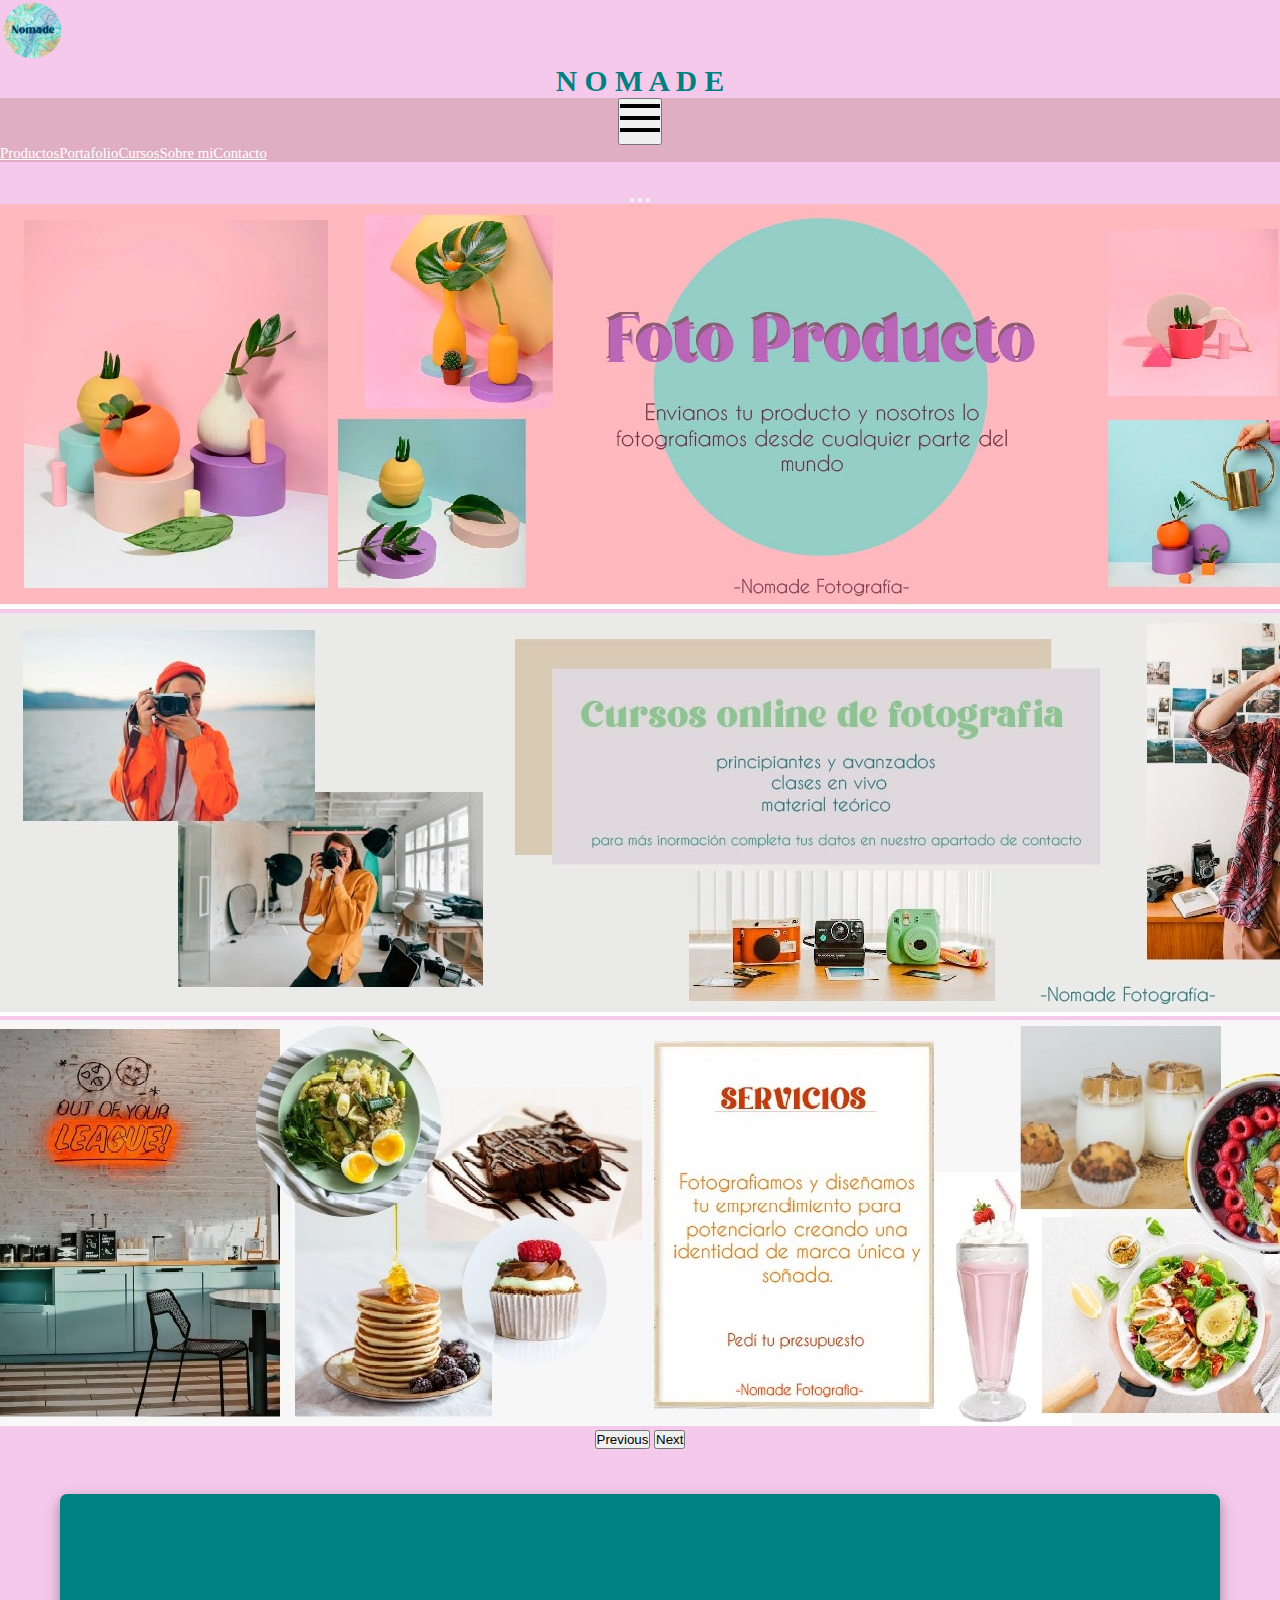
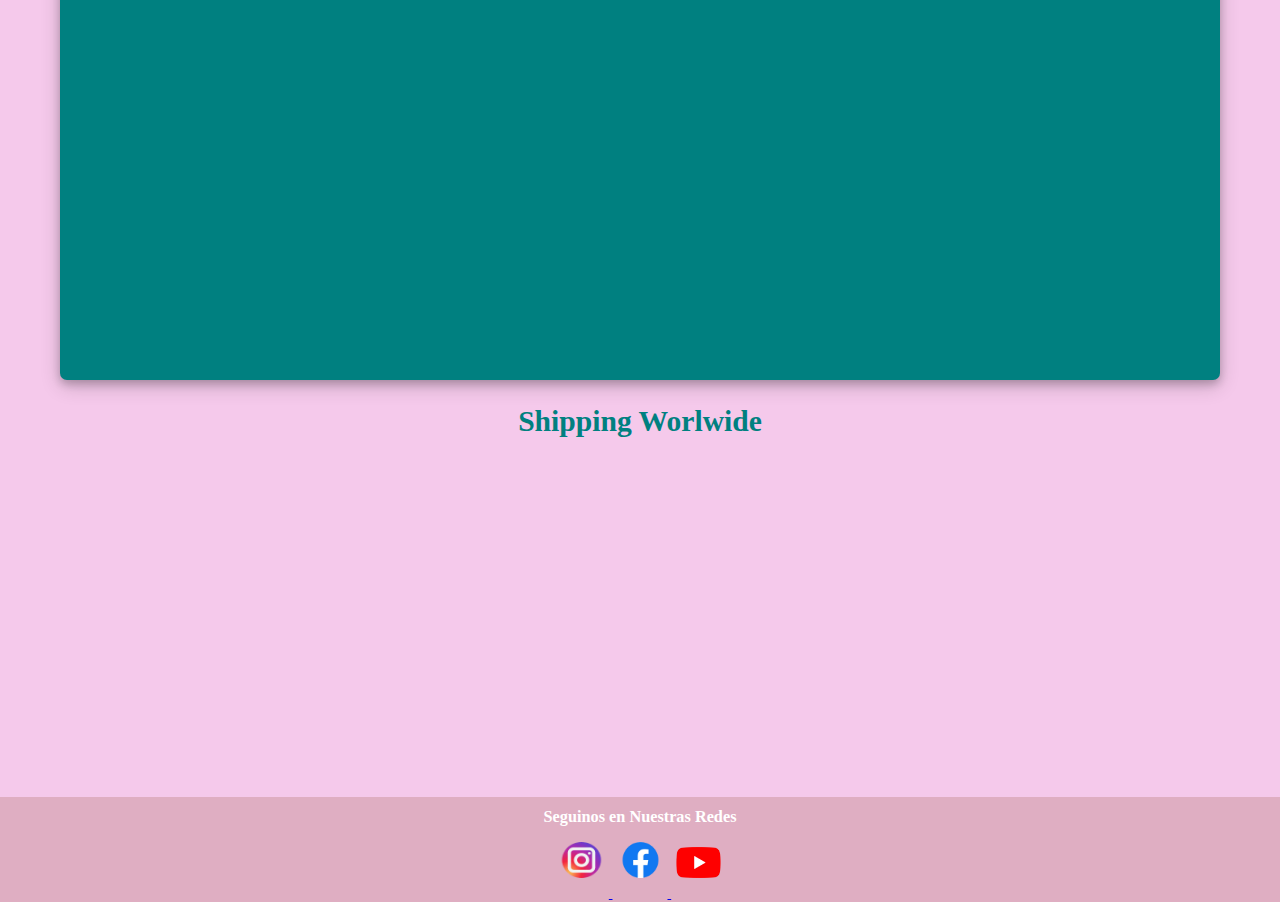
<file: index.html>
<!DOCTYPE html>
<html lang="es">
<head>
    <meta charset="UTF-8">
    <meta http-equiv="X-UA-Compatible" content="IE=edge">
    <meta name="viewport" content="width=device-width, initial-scale=1">
    <meta name="description" content="Nos dedicamos a todo lo relacionado con el mundo de la fotografia. Ofrecemos cursos, cobertura de eventos, foto-producto y un shop para personalizar tus regalos a un precio economico y amigable.">
    <meta name="keywords" content="fotografia, fotos, productos, cuadros, box-cuadros, eventos, books">
    <meta name="author" content="Acevedo Natalia">
    <meta name="robots" content="index">
    <title>Nomade Fotografia</title>
    <link rel="shortcut icon" href="imagenes/favicon.png">
    <link href="https://unpkg.com/aos@2.3.1/dist/aos.css" rel="stylesheet">
    <link href="https://cdn.jsdelivr.net/npm/bootstrap@5.0.2/dist/css/bootstrap.min.css" rel="stylesheet" integrity="sha384-EVSTQN3/azprG1Anm3QDgpJLIm9Nao0Yz1ztcQTwFspd3yD65VohhpuuCOmLASjC" crossorigin="anonymous">
    <link rel="stylesheet" href="css/style.css">
</head>
<body>

    <header>
        <a href="index.html"> 
            <img src="imagenes/favicon.png" alt="logo de Nomade" class="encabezado__img--fluid">
        </a>
            <h1 class="textCenter encabezado__tittle--xl">N O M A D E</h1>
              <nav class="navbar navbar-expand-md" id="botonera">
                <div class="container-fluid">
                 <a class="navbar-brand" href="index.html">
                 </a>
                    <button class="navbar-toggler" type="button" data-bs-toggle="collapse" data-bs-target="#navbarSupportedContent" aria-controls="navbarSupportedContent" aria-expanded="false" aria-label="Toggle navigation">
                      <svg viewBox="0 0 100 80" width="40" height="40" >
                        <rect width="100" height="10"></rect>
                        <rect y="30" width="100" height="10"></rect>
                        <rect y="60" width="100" height="10"></rect>
                      </svg>
                    </button>
                    <div class="collapse navbar-collapse" id="navbarSupportedContent">
                      <ul class="navbar-nav me-auto mb-2 mb-lg-0">
                        <li class="nav-item">
                          <a class="nav-link active" aria-current="page" href="productos.html">Productos</a>
                        </li>
                        <li class="nav-item">
                          <a class="nav-link" href="portafolio.html">Portafolio</a>
                        </li>
                        <li class="nav-item">
                          <a class="nav-link" href="cursos.html">Cursos</a>
                        </li>
                        <li class="nav-item">
                          <a class="nav-link" href="sobremi.html">Sobre mi</a>
                        </li>
                        <li class="nav-item">
                          <a class="nav-link" href="contacto.html">Contacto</a>
                        </li>
                      </ul>
                    </div>
                </div>
              </nav>
      </header> 


    <main class="principal">
        <div id="carouselExampleIndicators" class="carousel slide" data-bs-ride="carousel">
            <div class="carousel-indicators">
              <button type="button" data-bs-target="#carouselExampleIndicators" data-bs-slide-to="0" class="active" aria-current="true" aria-label="Slide 1"></button>
              <button type="button" data-bs-target="#carouselExampleIndicators" data-bs-slide-to="1" aria-label="Slide 2"></button>
              <button type="button" data-bs-target="#carouselExampleIndicators" data-bs-slide-to="2" aria-label="Slide 3"></button>
            </div>
            <div class="carousel-inner">
              <div class="carousel-item active">
                <img src="imagenes/carrusel-fotoproducto.jpeg" class="img-fluid" alt="servicio de produccion de fotoproducto">
              </div>
              <div class="carousel-item">
                <img src="imagenes/carruseldos-fotoproducto.jpeg" class="img-fluid" alt="servicio de cursos fotograficos para principiantes y avanzados online">
              </div>
              <div class="carousel-item">
                <img src="imagenes/carruseltres-fotoproducto.jpeg" class="img-fluid" alt="servicio de crear identidad para tu marca">
              </div>
            </div>
            <button class="carousel-control-prev" type="button" data-bs-target="#carouselExampleIndicators" data-bs-slide="prev">
              <span class="carousel-control-prev-icon" aria-hidden="true"></span>
              <span class="visually-hidden">Previous</span>
            </button>
            <button class="carousel-control-next" type="button" data-bs-target="#carouselExampleIndicators" data-bs-slide="next">
              <span class="carousel-control-next-icon" aria-hidden="true"></span>
              <span class="visually-hidden">Next</span>
            </button>
          </div>
      </main> 

  <section class="comentarios">
    <div class="container">
      <div class="row">
        <div data-aos="fade-up" data-aos-duration="2000" class="col-md">
            <div class="card" style="width: 15rem;">
                <div class="card-body borde_comentarios">
                  <h5 class="card-title"><u>ANA</u></h5>
                  <h6 class="card-subtitle mb-2 text-muted">Servicio Fotográfico</h6>
                  <p class="card-text">Quede fascinada con la cobertura de nuestro evento gastronómico, 100% recomendables.</p>
                  <a href="error.html" class="card-link">Ver producto</a>
                </div>
              </div>
        </div>
        <div data-aos="fade-down" data-aos-duration="2000" class="col-md">
            <div class="card" style="width: 15rem;">
                <div class="card-body borde_comentarios">
                  <h5 class="card-title"><u>FACUNDO</u></h5>
                  <h6 class="card-subtitle mb-2 text-muted">Servicio Fotográfico</h6>
                  <p class="card-text">Primera vez que uso el servicio de fotografias y sin dudas lo volveria a utilizar, unos profesionales.</p>
                  <a href="error.html" class="card-link">Ver producto</a>
                </div>
              </div>
        </div>
        <div data-aos="fade-up" data-aos-duration="2000" class="col-md">
            <div class="card" style="width: 15rem;">
                <div class="card-body borde_comentarios">
                  <h5 class="card-title"><u>LUCIANA</u></h5>
                  <h6 class="card-subtitle mb-2 text-muted">Compró Polaroids</h6>
                  <p class="card-text">Me encanto las polaroids que recibì, muy buena definición y llego super rápido. Lo recomiendo.</p>
                  <a href="error.html" class="card-link">Ver producto</a>
                </div>
              </div>
        </div>
        <div data-aos="fade-down" data-aos-duration="2000" class="col-md">
          <div class="card" style="width: 15rem;">
            <div class="card-body borde_comentarios">
              <h5 class="card-title"><u>EMILIA</u></h5>
              <h6 class="card-subtitle mb-2 text-muted">Compró Relicarios</h6>
              <p class="card-text">Me emocionè al recibir el relicario ya que llevo a mis seres queridos conmigo, hermosos!</p>
              <a href="error.html" class="card-link">Ver producto</a>
            </div>
          </div>
        </div>
      </div>
    </div>
  </section>

  <section class="video_contenedor">
    <div class="grid text-center">
      <div class="g-col-6">
        <h2 class="video_titulo">Shipping Worlwide</h2>
      </div>
      <div data-aos="flip-right" data-aos-duration="2000" class="g-col-6">
        <iframe class="p" width="560" height="315" src="https://www.youtube.com/embed/2j7C1ZUIjjQ" title="YouTube video player" frameborder="0" allow="accelerometer; autoplay; clipboard-write; encrypted-media; gyroscope; picture-in-picture" allowfullscreen></iframe>
      </div>
    </div>
  </section>
   

  <footer class="pie">
    <h2 class="footer_tittle">Seguinos en Nuestras Redes</h2>
    <a href="https://www.instagram.com/" target="_blank">
        <img src="imagenes/instagram.svg" alt="seguinos en instagram" class="pie_icon--sm">
    </a>
    <a href="https://www.facebook.com/" target="_blank">
        <img src="imagenes/facebook.svg" alt="seguinos en facebook" class="pie_icon--sm">
    </a>
    <a href="https://www.youtube.com/" target="_blank">
      <img src="imagenes/youtube.png" alt="seguinos en youtube" class="pie_icon--sm">
    </a>
  </footer>

    <script src="https://cdn.jsdelivr.net/npm/bootstrap@5.0.2/dist/js/bootstrap.bundle.min.js" integrity="sha384-MrcW6ZMFYlzcLA8Nl+NtUVF0sA7MsXsP1UyJoMp4YLEuNSfAP+JcXn/tWtIaxVXM" crossorigin="anonymous"></script>
    <script src="https://unpkg.com/aos@2.3.1/dist/aos.js"></script>
    <script>
        AOS.init();
      </script>
</body>
</html>
</file>
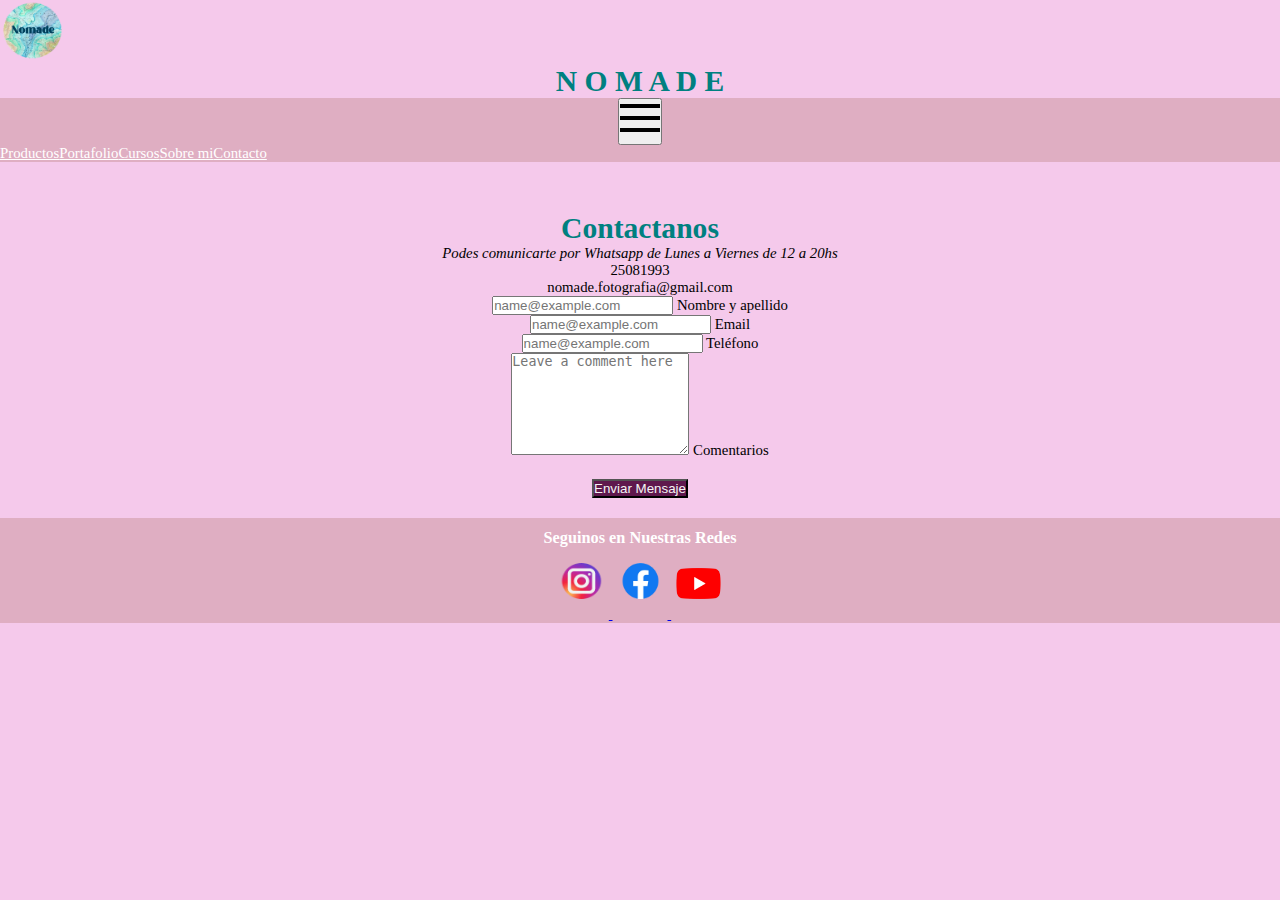
<file: contacto.html>
<!DOCTYPE html>
<html lang="es">
<head>
    <meta charset="UTF-8">
    <meta http-equiv="X-UA-Compatible" content="IE=edge">
    <meta name="viewport" content="width=device-width, initial-scale=1">
    <meta name="description" content="Si te interesa el mundo de la fotografia y todo lo relacionado a el no dudes en contactarnos para obtener mas informacion sobre nuestras propuestas sobre cursos, cobertura de eventos, books, fotoproducto y nuestro shop personalizado">
    <meta name="keywords" content="fotografia, fotos, contacto, numeros, llamadas, redes sociales">
    <meta name="author" content="Acevedo Natalia">
    <meta name="robots" content="index">
    <title>Contacto</title>
    <link rel="shortcut icon" href="imagenes/favicon.png">
    <link href="https://unpkg.com/aos@2.3.1/dist/aos.css" rel="stylesheet">
    <link href="https://cdn.jsdelivr.net/npm/bootstrap@5.0.2/dist/css/bootstrap.min.css" rel="stylesheet" integrity="sha384-EVSTQN3/azprG1Anm3QDgpJLIm9Nao0Yz1ztcQTwFspd3yD65VohhpuuCOmLASjC" crossorigin="anonymous">
    <link rel="stylesheet" href="css/style.css">
</head>
<body>

  <header>
    <a href="index.html"> 
        <img src="imagenes/favicon.png" alt="logo de Nomade" class="encabezado__img--fluid">
    </a>
        <h1 class="textCenter encabezado__tittle--xl">N O M A D E</h1>
          <nav class="navbar navbar-expand-md" id="botonera">
            <div class="container-fluid">
             <a class="navbar-brand" href="index.html">
             </a>
                <button class="navbar-toggler" type="button" data-bs-toggle="collapse" data-bs-target="#navbarSupportedContent" aria-controls="navbarSupportedContent" aria-expanded="false" aria-label="Toggle navigation">
                  <svg viewBox="0 0 100 80" width="40" height="40">
                    <rect width="100" height="10"></rect>
                    <rect y="30" width="100" height="10"></rect>
                    <rect y="60" width="100" height="10"></rect>
                  </svg>
                </button>
                <div class="collapse navbar-collapse" id="navbarSupportedContent">
                  <ul class="navbar-nav me-auto mb-2 mb-lg-0">
                    <li class="nav-item">
                      <a class="nav-link active" aria-current="page" href="productos.html">Productos</a>
                    </li>
                    <li class="nav-item">
                      <a class="nav-link" href="portafolio.html">Portafolio</a>
                    </li>
                    <li class="nav-item">
                      <a class="nav-link" href="cursos.html">Cursos</a>
                    </li>
                    <li class="nav-item">
                      <a class="nav-link" href="sobremi.html">Sobre mi</a>
                    </li>
                    <li class="nav-item">
                      <a class="nav-link" href="contacto.html">Contacto</a>
                    </li>
                  </ul>
                </div>
            </div>
          </nav>
  </header>
  
  <main class="formulario_contenedor">
      <div class="container-md text-center">
        <div class="row">
          <div class="col-md">
            <h1 class="titulo_formulario">Contactanos</h1>
                <p><em>Podes comunicarte por Whatsapp de Lunes a Viernes de 12 a 20hs</em></p>
                <p> 25081993</p>
                <p>nomade.fotografia@gmail.com</p>
          </div>
          <div class="col-md">
            <div class="form-floating mb-3">
              <input type="email" class="form-control" id="floatingInput" placeholder="name@example.com">
              <label for="floatingInput">Nombre y apellido</label>
            </div>
            <div class="form-floating mb-3">
              <input type="email" class="form-control" id="floatingInput" placeholder="name@example.com">
              <label for="floatingInput">Email</label>
            </div>
            <div class="form-floating mb-3">
              <input type="email" class="form-control" id="floatingInput" placeholder="name@example.com">
              <label for="floatingInput">Teléfono</label>
            </div>
            <div class="form-floating">
              <textarea class="form-control" placeholder="Leave a comment here" id="floatingTextarea2" style="height: 100px"></textarea>
              <label for="floatingTextarea2">Comentarios</label>
            </div>
            <button type="button" class="btn btn-dark boton-formulario">Enviar Mensaje</button>
          </div>
          </div>
        </div>
      </div>
    </main>

    <footer class="pie">
      <h2 class="footer_tittle">Seguinos en Nuestras Redes</h2>
      <a href="https://www.instagram.com/" target="_blank">
          <img src="imagenes/instagram.svg" alt="seguinos en instagram" class="pie_icon--sm">
      </a>
      <a href="https://www.facebook.com/" target="_blank">
          <img src="imagenes/facebook.svg" alt="seguinos en facebook" class="pie_icon--sm">
      </a>
      <a href="https://www.youtube.com/" target="_blank">
        <img src="imagenes/youtube.png" alt="seguinos en youtube" class="pie_icon--sm">
      </a>
    </footer>

    

    <script src="https://cdn.jsdelivr.net/npm/bootstrap@5.0.2/dist/js/bootstrap.bundle.min.js" integrity="sha384-MrcW6ZMFYlzcLA8Nl+NtUVF0sA7MsXsP1UyJoMp4YLEuNSfAP+JcXn/tWtIaxVXM" crossorigin="anonymous"></script>
    <script src="https://unpkg.com/aos@2.3.1/dist/aos.js"></script>
    <script>
        AOS.init();
      </script>
</body>
</html>
</file>
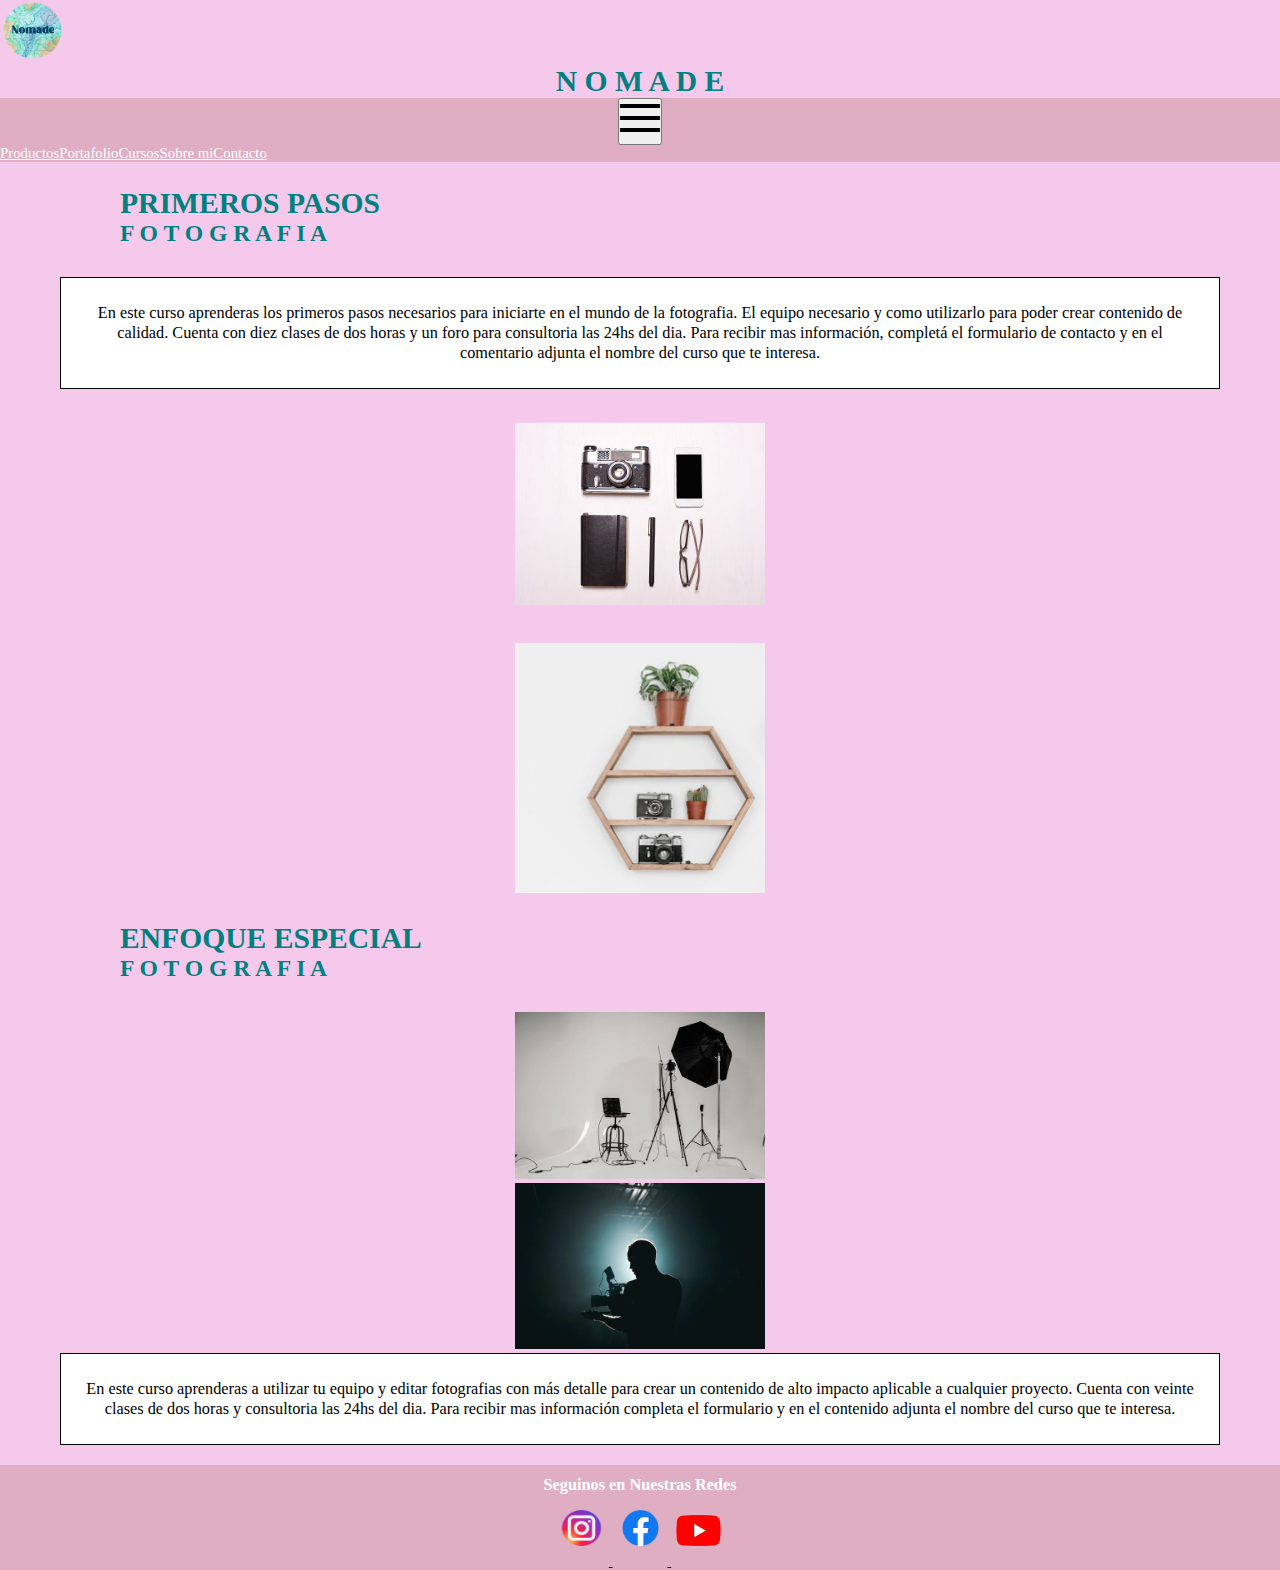
<file: cursos.html>
<!DOCTYPE html>
<html lang="es">
<head>
    <meta charset="UTF-8">
    <meta http-equiv="X-UA-Compatible" content="IE=edge">
    <meta name="viewport" content="width=device-width, initial-scale=1">
    <meta name="description" content="Ofrecemos curos fotograficos para personas interesadas al iniciarse en el mundo de la fotografia y tambien para aquellas que quieran una experiencia mas avanzada. A bajo costo y con amblia disponibilidad horaria.">
    <meta name="keywords" content="fotografia, fotos, curos, principiante, avanzado, experiencia, barato, flexible, horarios">
    <meta name="author" content="Acevedo Natalia">
    <meta name="robots" content="index">
    <title>Cursos</title>
    <link rel="shortcut icon" href="imagenes/favicon.png">
    <link href="https://unpkg.com/aos@2.3.1/dist/aos.css" rel="stylesheet">
    <link href="https://cdn.jsdelivr.net/npm/bootstrap@5.0.2/dist/css/bootstrap.min.css" rel="stylesheet" integrity="sha384-EVSTQN3/azprG1Anm3QDgpJLIm9Nao0Yz1ztcQTwFspd3yD65VohhpuuCOmLASjC" crossorigin="anonymous">
    <link rel="stylesheet" href="css/style.css">
</head>
<body>
    
  <header>
    <a href="index.html"> 
        <img src="imagenes/favicon.png" alt="logo de Nomade" class="encabezado__img--fluid">
    </a>
        <h1 class="textCenter encabezado__tittle--xl">N O M A D E</h1>
          <nav class="navbar navbar-expand-md" id="botonera">
            <div class="container-fluid">
             <a class="navbar-brand" href="index.html">
             </a>
                <button class="navbar-toggler" type="button" data-bs-toggle="collapse" data-bs-target="#navbarSupportedContent" aria-controls="navbarSupportedContent" aria-expanded="false" aria-label="Toggle navigation">
                  <svg viewBox="0 0 100 80" width="40" height="40" >
                    <rect width="100" height="10"></rect>
                    <rect y="30" width="100" height="10"></rect>
                    <rect y="60" width="100" height="10"></rect>
                  </svg>
                </button>
                <div class="collapse navbar-collapse" id="navbarSupportedContent">
                  <ul class="navbar-nav me-auto mb-2 mb-lg-0">
                    <li class="nav-item">
                      <a class="nav-link active" aria-current="page" href="productos.html">Productos</a>
                    </li>
                    <li class="nav-item">
                      <a class="nav-link" href="portafolio.html">Portafolio</a>
                    </li>
                    <li class="nav-item">
                      <a class="nav-link" href="cursos.html">Cursos</a>
                    </li>
                    <li class="nav-item">
                      <a class="nav-link" href="sobremi.html">Sobre mi</a>
                    </li>
                    <li class="nav-item">
                      <a class="nav-link" href="contacto.html">Contacto</a>
                    </li>
                  </ul>
                </div>
            </div>
          </nav>
  </header>

  <main class="fotografia_contenedor">
      <h1 class="fotografia_titulo">PRIMEROS PASOS</h1>
      <h3 class="fotografia_subtitulo">F O T O G R A F I A</h3>
      <div class="container-md text-center">
        <div class="row">
          <div class="col-md">
            <p class="border_texto">En este curso aprenderas los primeros pasos necesarios para iniciarte en el mundo de la fotografia. El equipo necesario y como utilizarlo para poder crear contenido de calidad. Cuenta con diez clases de dos horas y un foro para consultoria las 24hs del dia. Para recibir mas información, completá el formulario de contacto y en el comentario adjunta el nombre del curso que te interesa.</p>
          </div>
          <div class="col-md">
            <img src="imagenes/curso-primero.svg" class="img-thumbnail img_cursos" alt="curso primero principiantes online">
          </div>
          <div class="col-md">
            <img src="imagenes/curso-primero-uno.svg" class="img-thumbnail img_cursos" alt="curso principiantes camaras online">
          </div>
        </div>
      </div>
    </main>

    <section class="fotografia_contenedor">
      <h3 class="fotografia_titulo">ENFOQUE ESPECIAL</h3>
      <h4 class="fotografia_subtitulo">F O T O G R A F I A</h4>
      <div class="container-md text-center">
        <div class="row">
          <div class="col-md">
            <img src="imagenes/ee1.webp" class="img-thumbnail img_cursos" alt="curso avanzado online camaras especiales">
          </div>
          <div class="col-md">
            <img src="imagenes/ee4.webp" class="img-thumbnail img_cursos" alt="curso avanzado online estudio fotografico">
          </div>
          <div class="col-md">
            <p class="border_texto">En este curso aprenderas a utilizar tu equipo y editar fotografias con más detalle para crear un contenido de alto impacto aplicable a cualquier proyecto. Cuenta con veinte clases de dos horas y consultoria las 24hs del dia. Para recibir mas información completa el formulario y en el contenido adjunta el nombre del curso que te interesa.</p>
          </div>
        </div>
      </div>
    </section>


    <footer class="pie">
      <h2 class="footer_tittle">Seguinos en Nuestras Redes</h2>
      <a href="https://www.instagram.com/" target="_blank">
          <img src="imagenes/instagram.svg" alt="seguinos en instagram" class="pie_icon--sm">
      </a>
      <a href="https://www.facebook.com/" target="_blank">
          <img src="imagenes/facebook.svg" alt="seguinos en facebook" class="pie_icon--sm">
      </a>
      <a href="https://www.youtube.com/" target="_blank">
        <img src="imagenes/youtube.png" alt="seguinos en youtube" class="pie_icon--sm">
      </a>
    </footer>
    
    <script src="https://cdn.jsdelivr.net/npm/bootstrap@5.0.2/dist/js/bootstrap.bundle.min.js" integrity="sha384-MrcW6ZMFYlzcLA8Nl+NtUVF0sA7MsXsP1UyJoMp4YLEuNSfAP+JcXn/tWtIaxVXM" crossorigin="anonymous"></script>
    <script src="https://unpkg.com/aos@2.3.1/dist/aos.js"></script>
    <script>
        AOS.init();
      </script>
</body>
</html>
</file>
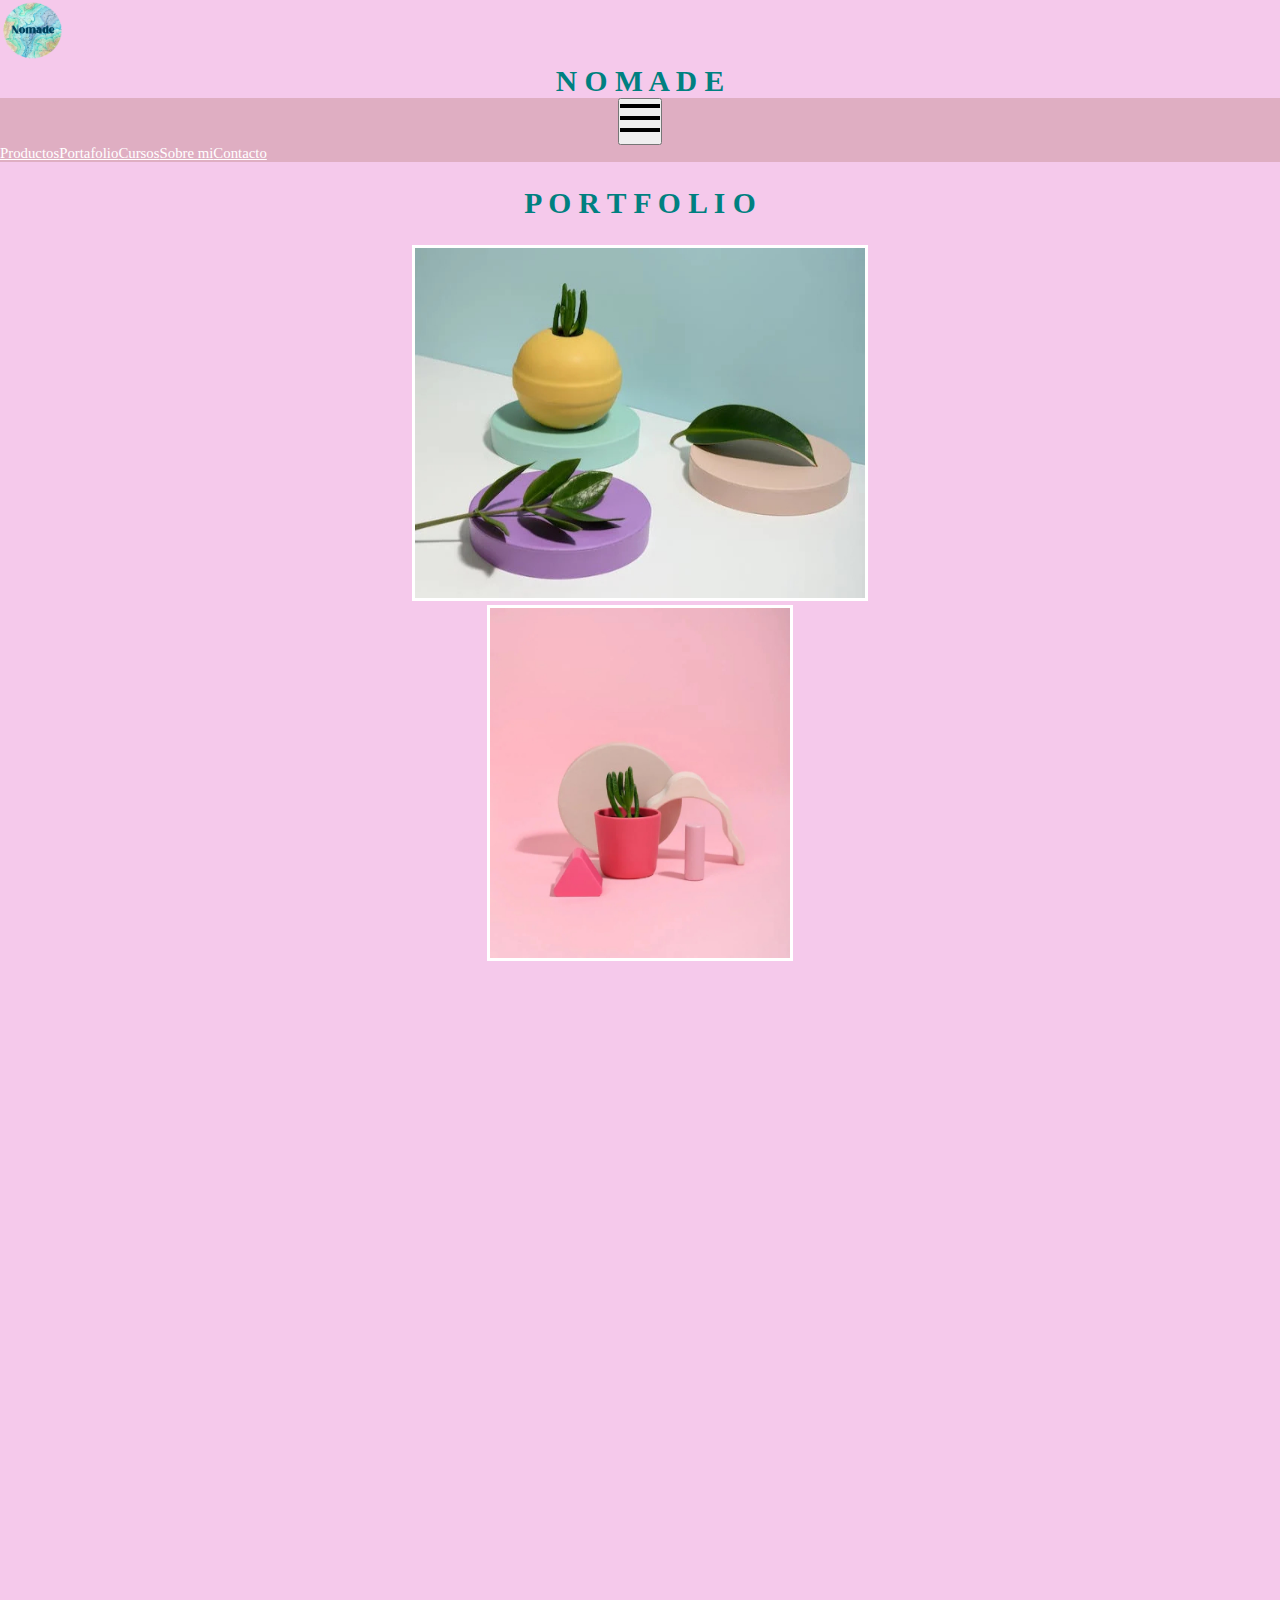
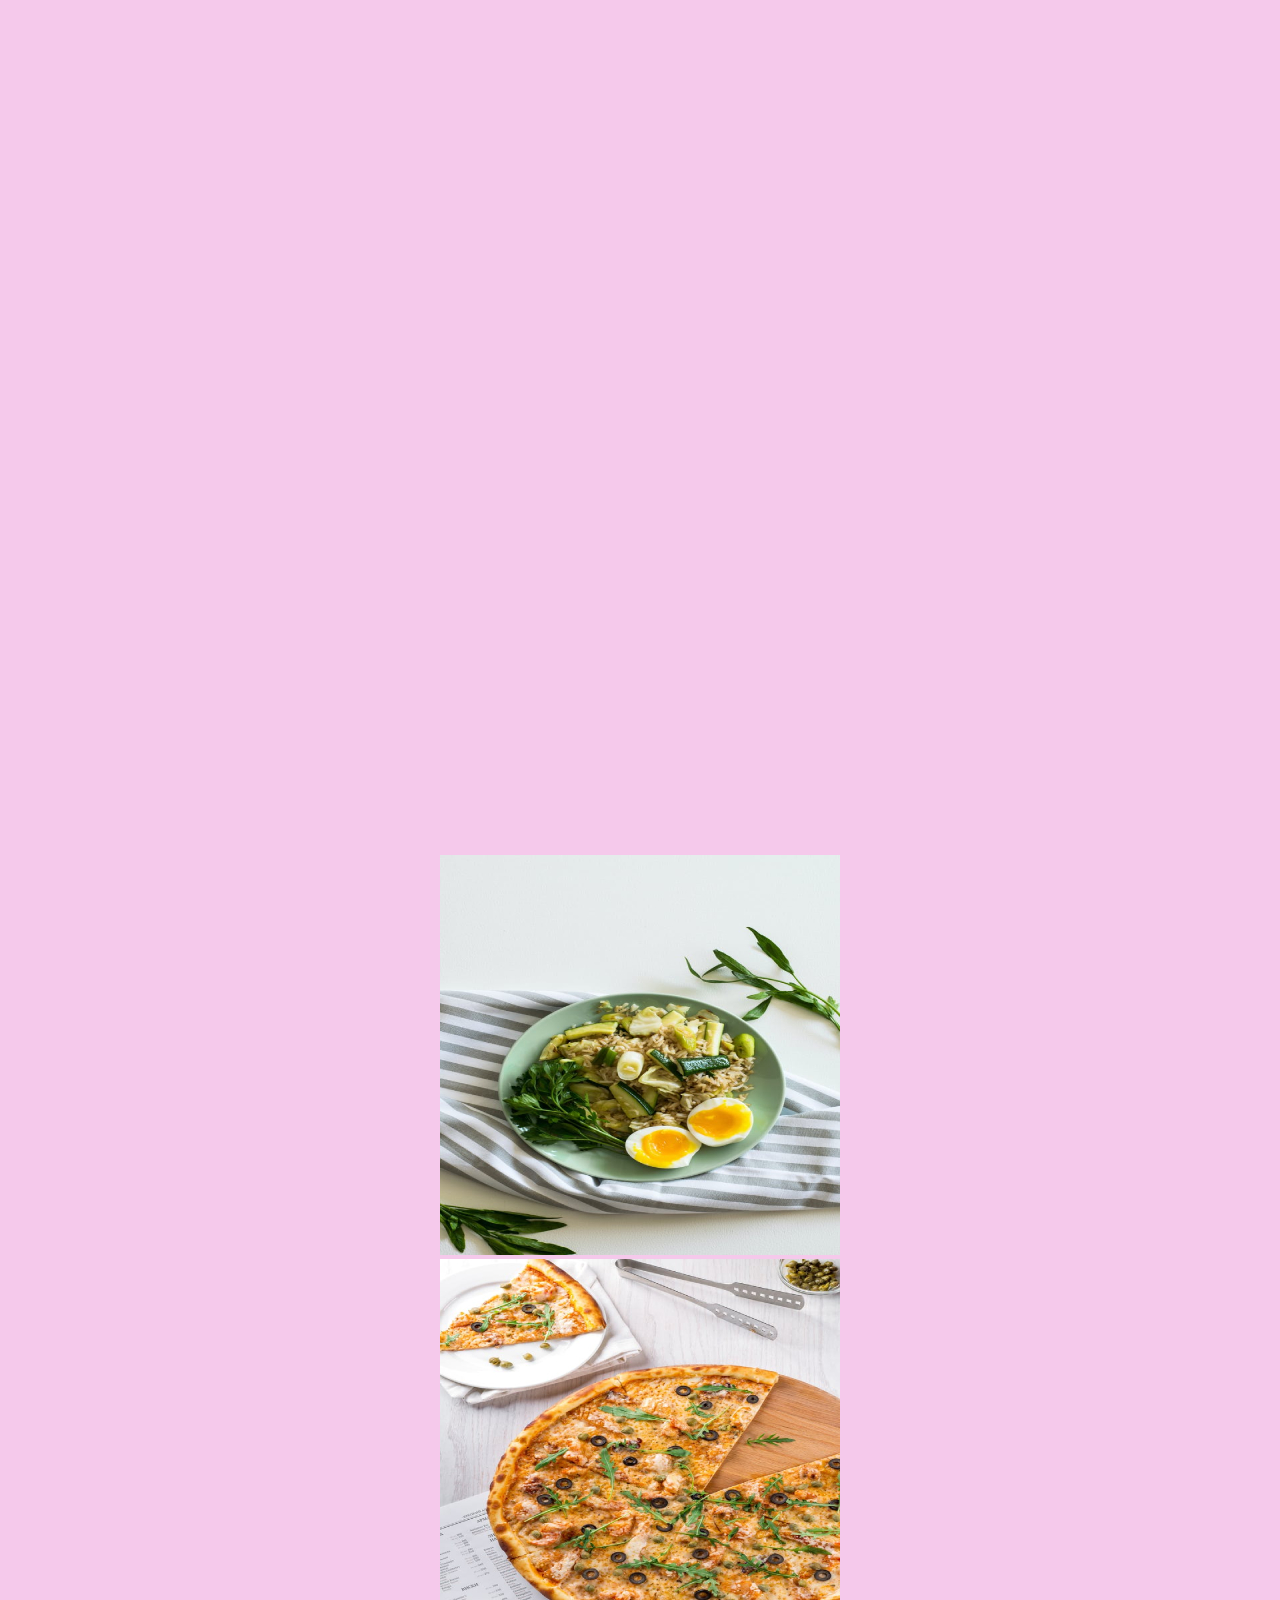
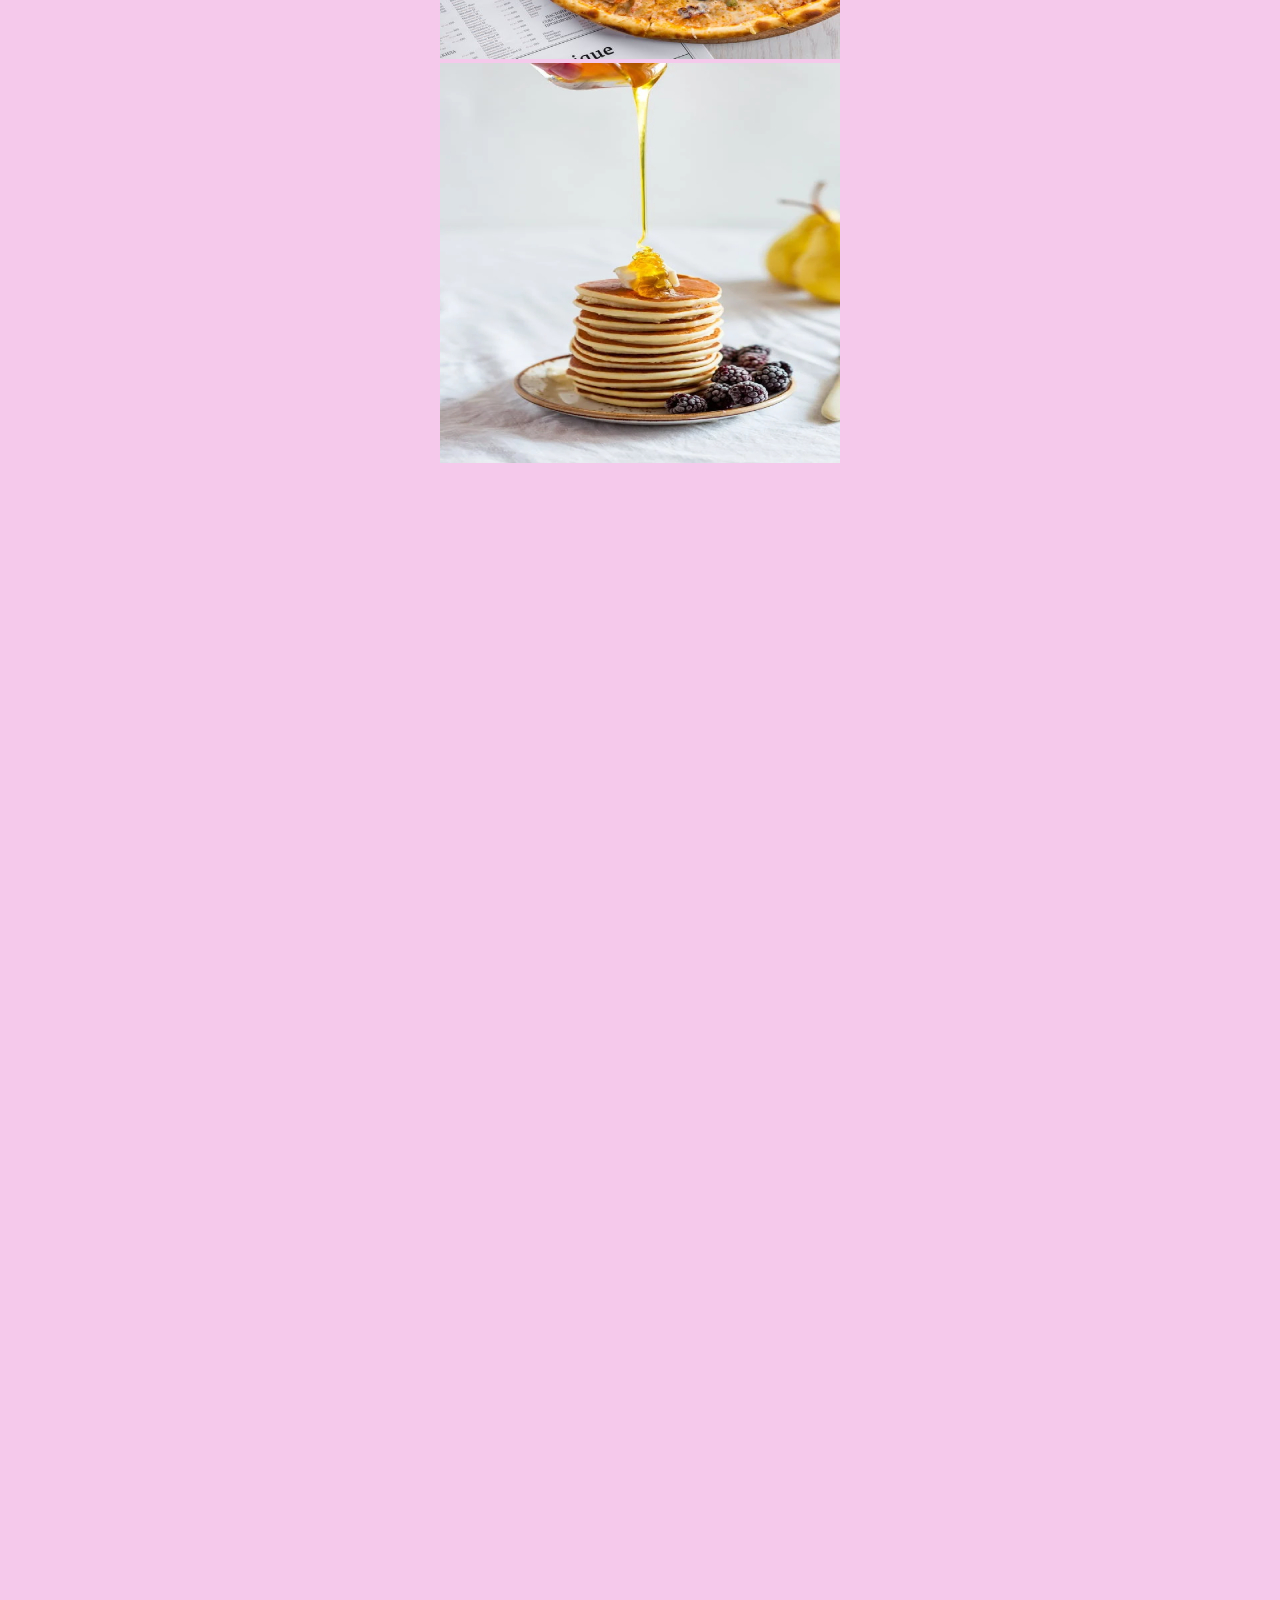
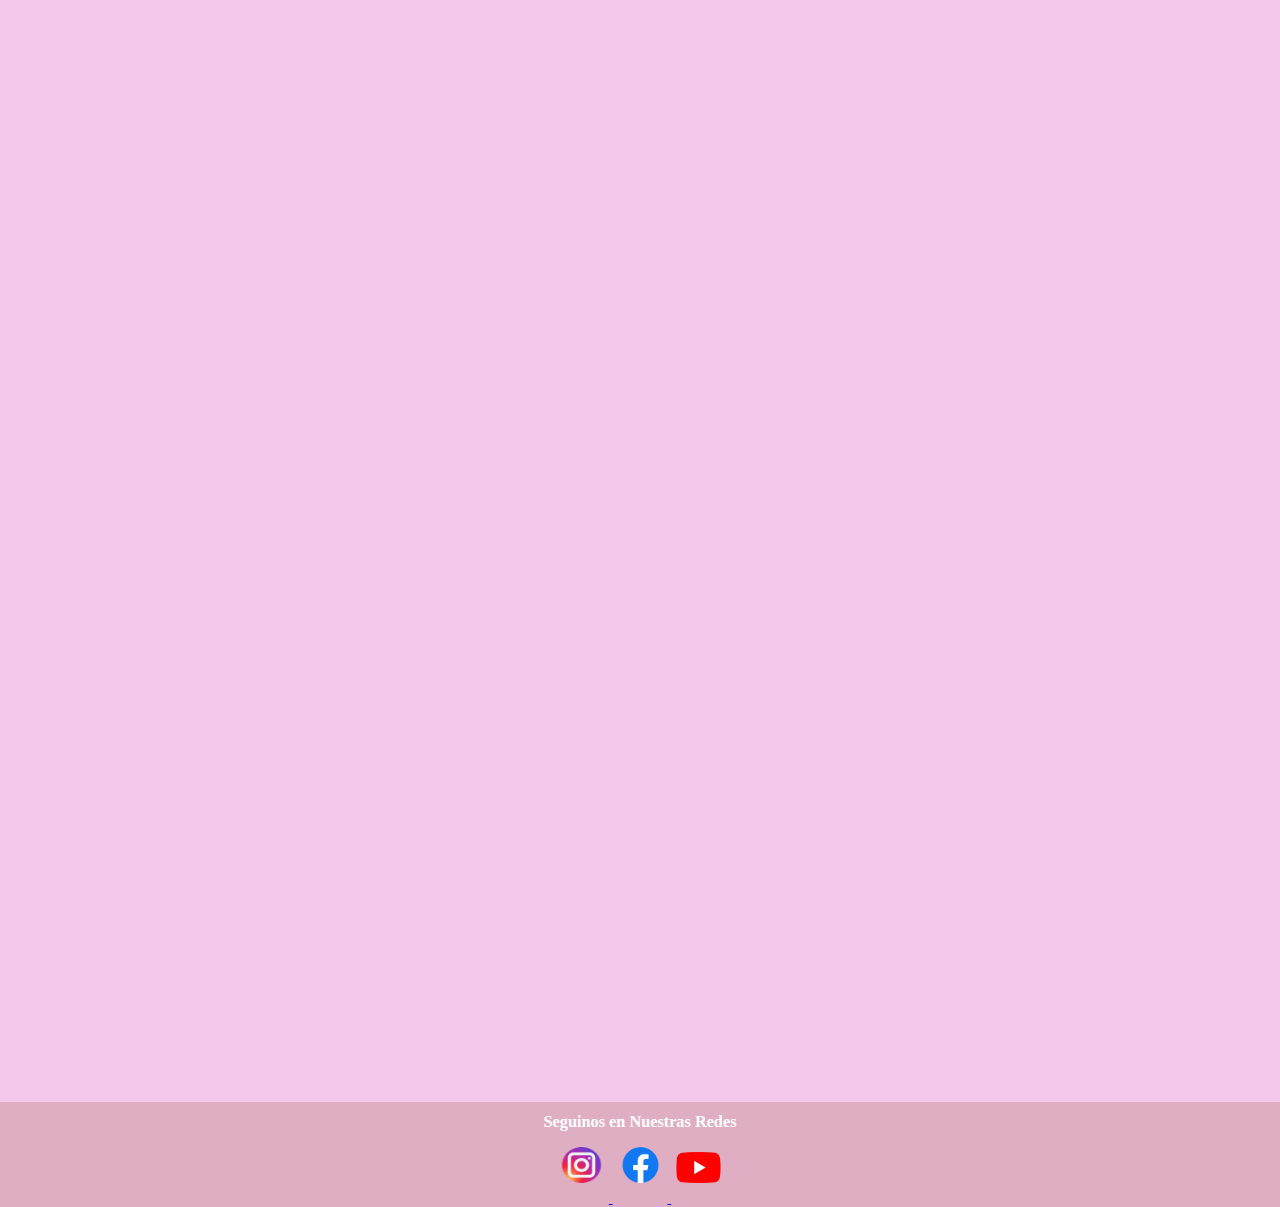
<file: portafolio.html>
<!DOCTYPE html>
<html lang="es">
<head>
    <meta charset="UTF-8">
    <meta http-equiv="X-UA-Compatible" content="IE=edge">
    <meta name="viewport" content="width=device-width, initial-scale=1">
    <meta name="description" content="En este portafolio encontraras todo nuestro trabajo fotografico desde el inicio hasta la actualidad. Podras ver la cobertura de eventos tales como bodas, viaje de egresados, fiestas de 15 años, eventos publicitarios, foto de productos, books y mas.">
    <meta name="keywords" content="fotografia, fotos, productos, familia, modelo, viajes, 15 años, eventos, books">
    <meta name="author" content="Acevedo Natalia">
    <meta name="robots" content="index">
    <title>Portafolio</title>
    <link rel="shortcut icon" href="imagenes/favicon.png">
    <link href="https://unpkg.com/aos@2.3.1/dist/aos.css" rel="stylesheet">
    <link href="https://cdn.jsdelivr.net/npm/bootstrap@5.0.2/dist/css/bootstrap.min.css" rel="stylesheet" integrity="sha384-EVSTQN3/azprG1Anm3QDgpJLIm9Nao0Yz1ztcQTwFspd3yD65VohhpuuCOmLASjC" crossorigin="anonymous">
    <link rel="stylesheet" href="css/style.css">
</head>
<body>

  <header>
    <a href="index.html"> 
        <img src="imagenes/favicon.png" alt="logo de Nomade" class="encabezado__img--fluid">
    </a>
        <h1 class="textCenter encabezado__tittle--xl">N O M A D E</h1>
          <nav class="navbar navbar-expand-md" id="botonera">
            <div class="container-fluid">
             <a class="navbar-brand" href="index.html">
             </a>
                <button class="navbar-toggler" type="button" data-bs-toggle="collapse" data-bs-target="#navbarSupportedContent" aria-controls="navbarSupportedContent" aria-expanded="false" aria-label="Toggle navigation">
                  <svg viewBox="0 0 100 80" width="40" height="40" >
                    <rect width="100" height="10"></rect>
                    <rect y="30" width="100" height="10"></rect>
                    <rect y="60" width="100" height="10"></rect>
                  </svg>
                </button>
                <div class="collapse navbar-collapse" id="navbarSupportedContent">
                  <ul class="navbar-nav me-auto mb-2 mb-lg-0">
                    <li class="nav-item">
                      <a class="nav-link active" aria-current="page" href="productos.html">Productos</a>
                    </li>
                    <li class="nav-item">
                      <a class="nav-link" href="portafolio.html">Portafolio</a>
                    </li>
                    <li class="nav-item">
                      <a class="nav-link" href="cursos.html">Cursos</a>
                    </li>
                    <li class="nav-item">
                      <a class="nav-link" href="sobremi.html">Sobre mi</a>
                    </li>
                    <li class="nav-item">
                      <a class="nav-link" href="contacto.html">Contacto</a>
                    </li>
                  </ul>
                </div>
            </div>
          </nav>
  </header>

  <main>
    <h1 class="titulo_bodas">P O R T F O L I O</h1>
  </main>

  <section class="bodas_contenedor">

    <div class="container-md text-center">
      <div class="row align-items-start">
        <div data-aos="zoom-in" data-aos-duration="2000" class="col">
          <img src="imagenes/portfoliodos.jpg" class="img-portfolio" alt="fotoproducto emprendimiento de plantas">
        </div>
        <div data-aos="flip-right" data-aos-duration="2000" class="col">
          <img src="imagenes/portfoliouno.jpg" class="img-portfoliodos" alt="fotoporducto emprendimiento maceta">
        </div>
        <div data-aos="flip-right" data-aos-duration="2000" class="col">
          <img src="imagenes/portfoliotres.jpg" class="img-portfoliodos" alt="fotoproducto emprendimiento regadera con plantas">
        </div>
      </div>
    </div>

  </section>

  <section class="bodas_contenedor">

    <div class="container-md text-center">
      <div class="row align-items-start">
        <div data-aos="flip-right" data-aos-duration="2000" class="col">
          <img src="imagenes/portfoliocinco.jpg" class="img-portfoliodos" alt="fotoproducto emprendimiento plantas colores claros">
        </div>
        <div data-aos="flip-right" data-aos-duration="2000" class="col">
          <img src="imagenes/portfoliouno.jpg" class="img-portfoliodos" alt="fotoproducto emprendimiento plantas macetas colores claros">
        </div>
        <div data-aos="zoom-in" data-aos-duration="2000" class="col">
          <img src="imagenes/portfoliocuatro.jpg" class="img-portfolio" alt="fotoproducto servicio de modelaje y exposicion">
        </div>
      </div>
    </div>

  </section>

  <section class="bodas_contenedor">

    <div class="container-md text-center">
      <div class="row align-items-start">
        <div class="col">
          <img src="imagenes/ensalada.jpg" class="img-thumbnail" alt="identidad de marca promocion ensalada">
        </div>
        <div class="col">
          <img src="imagenes/pizza.jpg" class="img-thumbnail" alt="identidad de marca promocion pizza">
        </div>
        <div class="col">
          <img src="imagenes/waffles.jpg" class="img-thumbnail" alt="identidad de marca promocion waffles">
        </div>
      </div>
    </div>

  </section>

  <section class="bodas_contenedor">

    <div class="container-md text-center">
      <div class="row align-items-start">
        <div data-aos="zoom-in" data-aos-duration="2000" class="col">
          <img src="imagenes/writediseño.jpg" class="img-portfolio" alt="sesion de diseño lugares minimalistas">
        </div>
        <div data-aos="flip-right" data-aos-duration="2000" class="col">
          <img src="imagenes/diseñocuarto.jpg" class="img-portfoliodos" alt="sesion diseño cuarto minimalista">
        </div>
        <div data-aos="flip-right" data-aos-duration="2000" class="col">
          <img src="imagenes/diseñolibros.jpg" class="img-portfoliodos" alt="sesion diseño de espacio estudio">
        </div>
      </div>
    </div>

  </section>

  <section class="bodas_contenedor">

    <div class="container-md text-center">
      <div class="row align-items-start">
        <div data-aos="fade-right" data-aos-duration="2000" class="col">
          <img src="imagenes/fotocarados.jpg" class="img-portfoliodos" alt="book foto modelo sesion">
        </div>
        <div data-aos="flip-down" data-aos-duration="2000" class="col">
          <img src="imagenes/fotocarauno.jpg" class="img-portfolio" alt="book foto modelo publicidad">
        </div>
        <div data-aos="fade-left" data-aos-duration="2000" class="col">
          <img src="imagenes/fotocaratres.jpg" class="img-portfoliodos" alt="book foto modelo colores vivos">
        </div>
      </div>
    </div>

  </section>
   
  <footer class="pie">
    <h2 class="footer_tittle">Seguinos en Nuestras Redes</h2>
    <a href="https://www.instagram.com/" target="_blank">
        <img src="imagenes/instagram.svg" alt="seguinos en instagram" class="pie_icon--sm">
    </a>
    <a href="https://www.facebook.com/" target="_blank">
        <img src="imagenes/facebook.svg" alt="seguinos en facebook" class="pie_icon--sm">
    </a>
    <a href="https://www.youtube.com/" target="_blank">
      <img src="imagenes/youtube.png" alt="seguinos en youtube" class="pie_icon--sm">
    </a>
  </footer>

    <script src="https://cdn.jsdelivr.net/npm/bootstrap@5.0.2/dist/js/bootstrap.bundle.min.js" integrity="sha384-MrcW6ZMFYlzcLA8Nl+NtUVF0sA7MsXsP1UyJoMp4YLEuNSfAP+JcXn/tWtIaxVXM" crossorigin="anonymous"></script>
    <script src="https://unpkg.com/aos@2.3.1/dist/aos.js"></script>
    <script>
        AOS.init();
      </script>
</body>
</html>
</file>
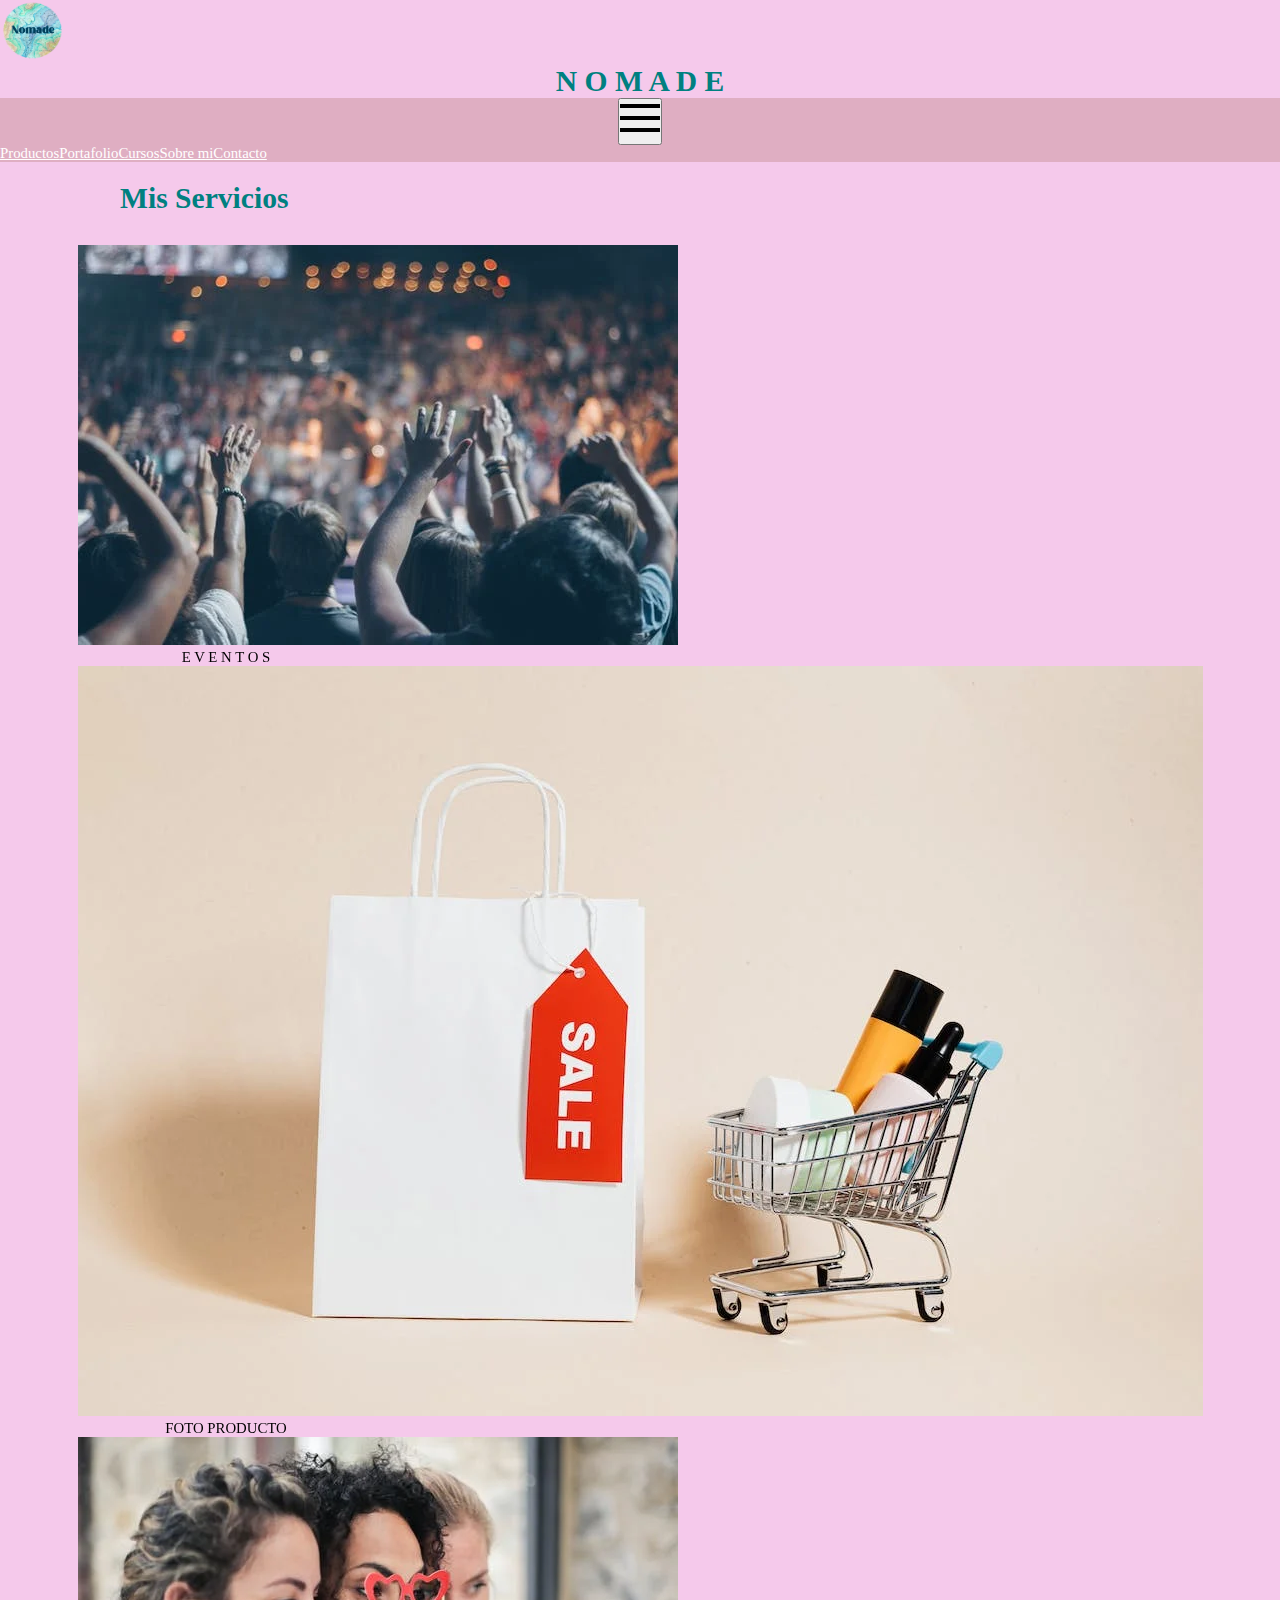
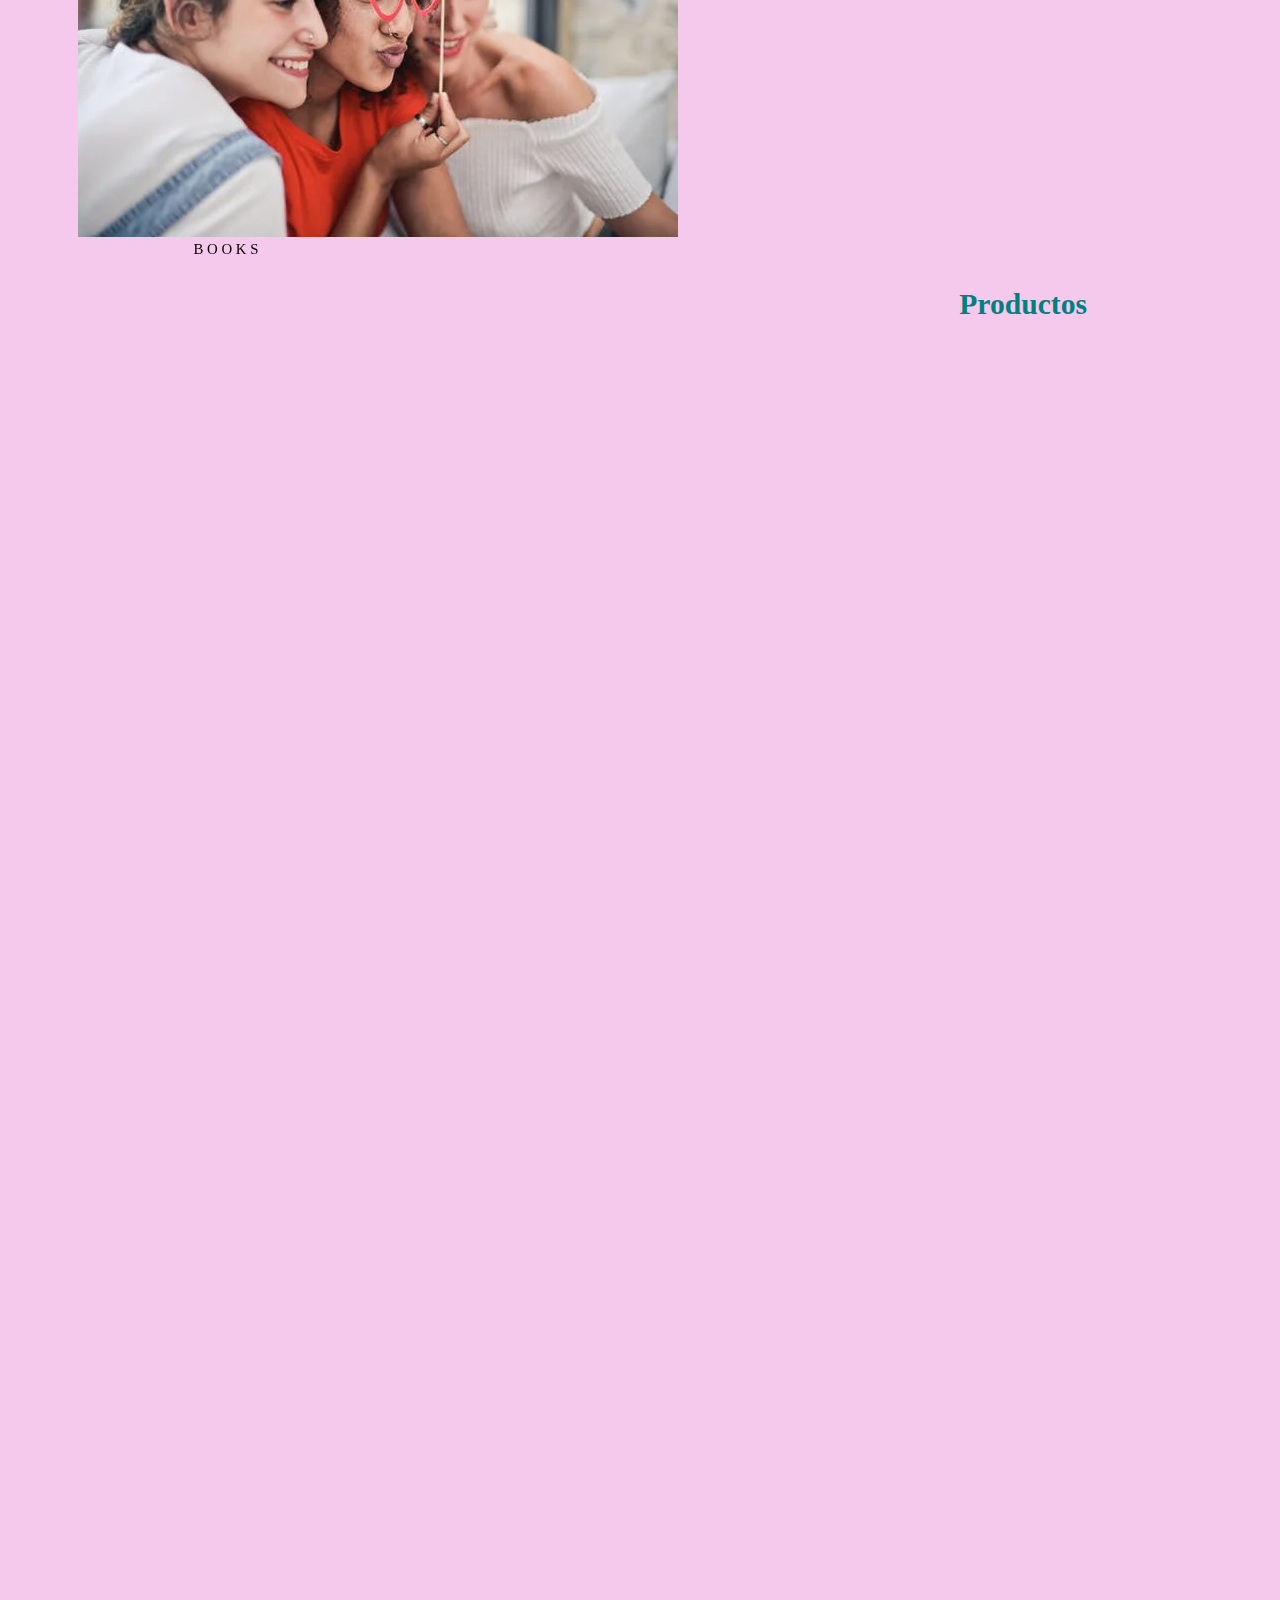
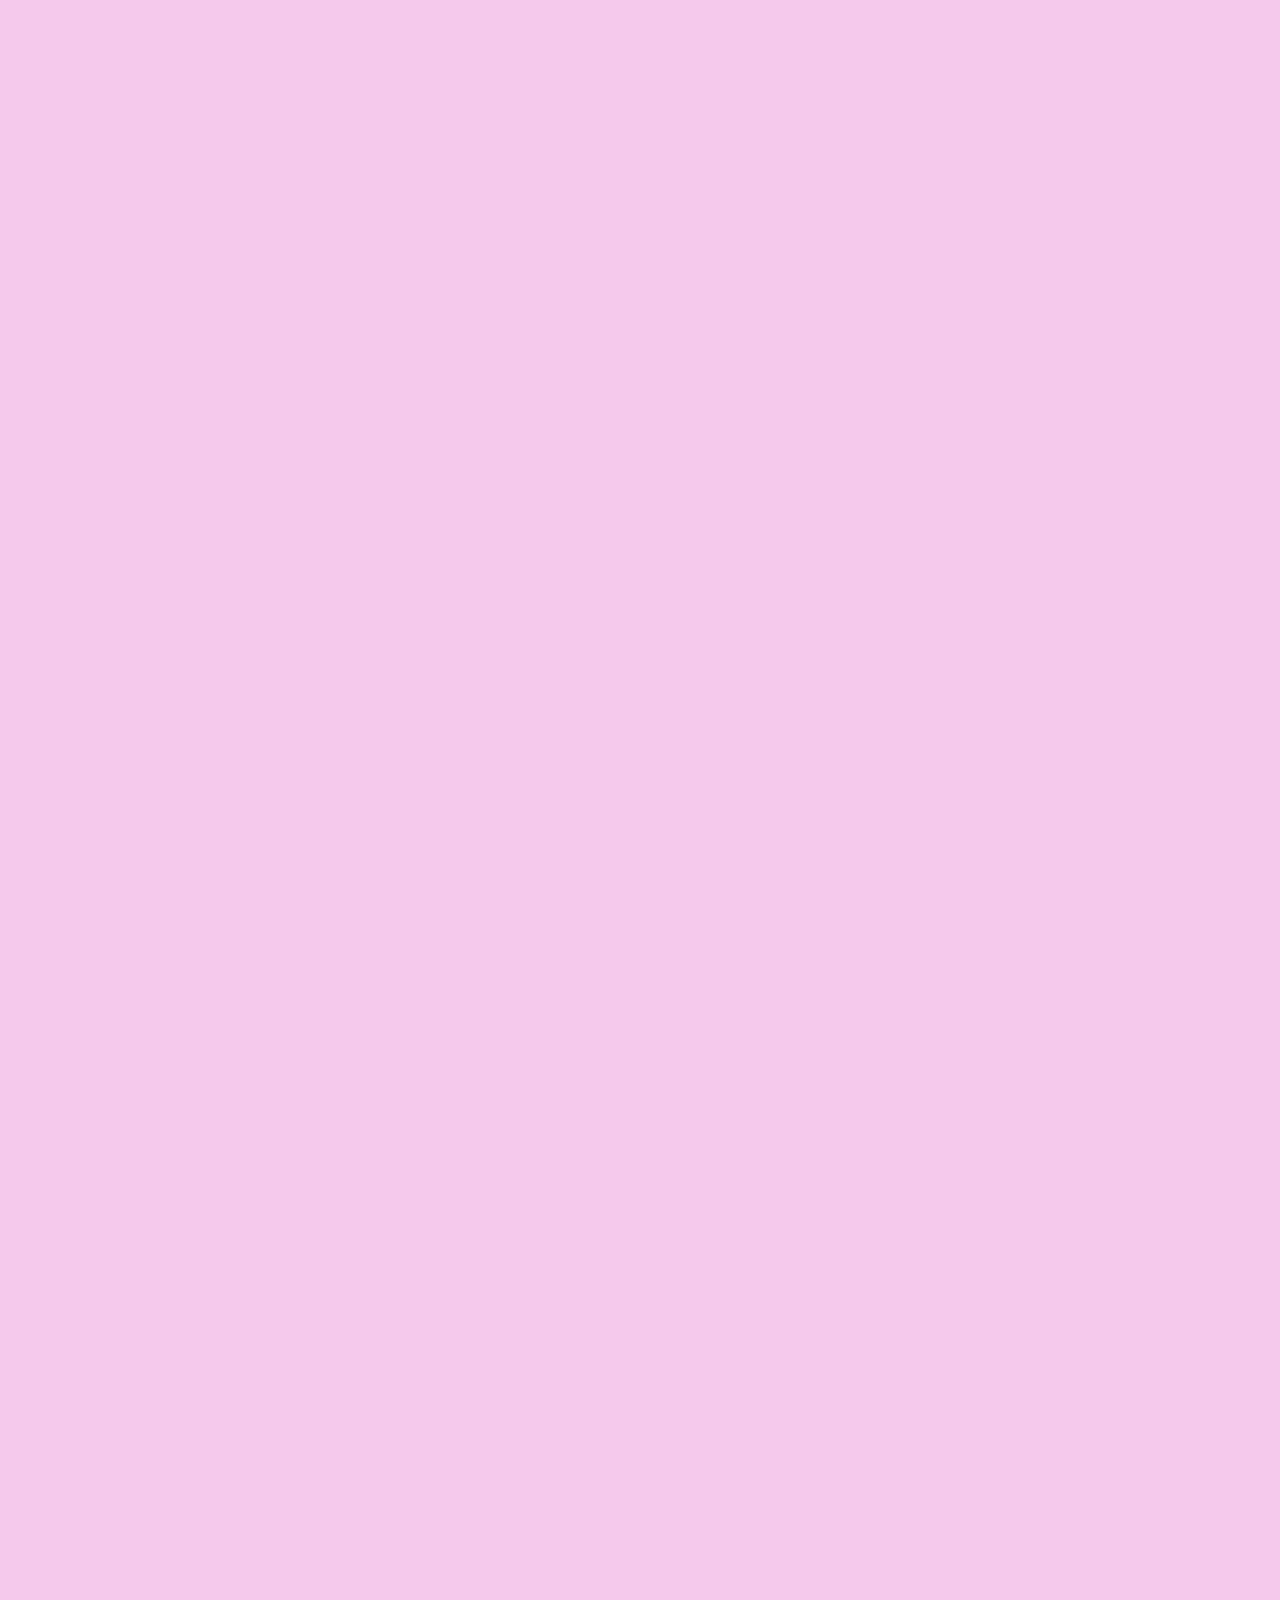
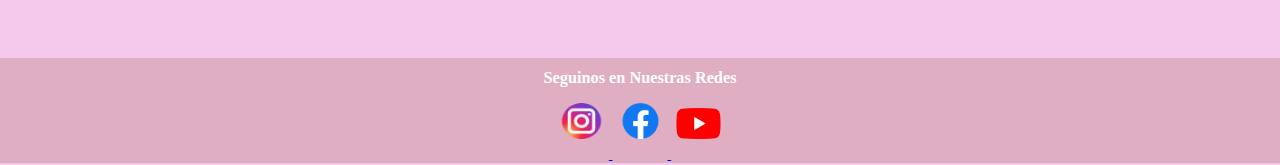
<file: productos.html>
<!DOCTYPE html>
<html lang="es">
<head>
    <meta charset="UTF-8">
    <meta http-equiv="X-UA-Compatible" content="IE=edge">
    <meta name="viewport" content="width=device-width, initial-scale=1">
    <meta name="description" content="Nos dedicamos a todo lo relacionado con el mundo de la fotografia. Ofrecemos cursos, cobertura de eventos, foto-producto y un shop para personalizar tus regalos a un precio economico y amigable.">
    <meta name="keywords" content="fotografia, fotos, productos, cuadros, box-cuadros, eventos, books">
    <meta name="author" content="Acevedo Natalia">
    <meta name="robots" content="index">
    <title>Nomade Fotografia</title>
    <link rel="shortcut icon" href="imagenes/favicon.png">
    <link href="https://unpkg.com/aos@2.3.1/dist/aos.css" rel="stylesheet">
    <link href="https://cdn.jsdelivr.net/npm/bootstrap@5.0.2/dist/css/bootstrap.min.css" rel="stylesheet" integrity="sha384-EVSTQN3/azprG1Anm3QDgpJLIm9Nao0Yz1ztcQTwFspd3yD65VohhpuuCOmLASjC" crossorigin="anonymous">
    <link rel="stylesheet" href="css/style.css">
</head>
<body>

    <header>
        <a href="index.html"> 
            <img src="imagenes/favicon.png" alt="logo de Nomade" class="encabezado__img--fluid">
        </a>
            <h1 class="textCenter encabezado__tittle--xl">N O M A D E</h1>
              <nav class="navbar navbar-expand-md" id="botonera">
                <div class="container-fluid">
                 <a class="navbar-brand" href="index.html">
                 </a>
                    <button class="navbar-toggler" type="button" data-bs-toggle="collapse" data-bs-target="#navbarSupportedContent" aria-controls="navbarSupportedContent" aria-expanded="false" aria-label="Toggle navigation">
                      <svg viewBox="0 0 100 80" width="40" height="40" >
                        <rect width="100" height="10"></rect>
                        <rect y="30" width="100" height="10"></rect>
                        <rect y="60" width="100" height="10"></rect>
                      </svg>
                    </button>
                    <div class="collapse navbar-collapse" id="navbarSupportedContent">
                      <ul class="navbar-nav me-auto mb-2 mb-lg-0">
                        <li class="nav-item">
                          <a class="nav-link active" aria-current="page" href="productos.html">Productos</a>
                        </li>
                        <li class="nav-item">
                          <a class="nav-link" href="portafolio.html">Portafolio</a>
                        </li>
                        <li class="nav-item">
                          <a class="nav-link" href="cursos.html">Cursos</a>
                        </li>
                        <li class="nav-item">
                          <a class="nav-link" href="sobremi.html">Sobre mi</a>
                        </li>
                        <li class="nav-item">
                          <a class="nav-link" href="contacto.html">Contacto</a>
                        </li>
                      </ul>
                    </div>
                </div>
              </nav>
      </header>
      
      <main>
        <h1 class="fotos__titulo">Mis Servicios</h1> 
      </main>
      
      <section class="fotos_contenedor">
    
      <div data-aos="zoom-out" data-aos-duration="1500" class="container-md text-center">
        <div class="row">
          <div class="col-md">
            <div class="col">
              <div class="card" style="width: 20rem;">
                  <img src="imagenes/eventos.webp" class="card-img-top" alt="para conocer nuestra propuesta en cobertura de eventos">
                  <div class="card-body">
                    <p class="card-text">E V E N T O S</p>
                  </div>
              </div>
            </div>
          </div>
          <div class="col-md">
            <div class="card" style="width: 20rem;">
              <img src="imagenes/productosiiii.webp" class="card-img-top" alt="para conocer nuestra propuesta en fotoproductos">
              <div class="card-body">
                 <p class="card-text">FOTO PRODUCTO</p>
              </div>
            </div>
         </div>
          <div class="col-md">
            <div class="card" style="width: 20rem;">
              <img src="imagenes/books.webp" class="card-img-top" alt="para conocer nuestra propuesta en sesion de books">
              <div class="card-body">
                 <p class="card-text">B O O K S</p>
              </div>
            </div>
          </div>
        </div>
      </div>
    
    </section>
    
    <section class="fotos_contenedor">
      <h2 class="producto__titulo">Productos</h2>
    
      <div data-aos="zoom-out" data-aos-duration="1500" class="container-md text-center">
        <div class="row">
          <div class="col-md">
            <div class="col">
              <div class="card" style="width: 20rem;">
                  <img src="imagenes/postales.jpeg" class="card-img-top" alt="para la venta de postales">
                  <div class="card-body">
                    <p class="card-text">POSTALES</p>
                  </div>
              </div>
            </div>
          </div>
          <div class="col-md">
            <div class="card" style="width: 20rem;">
              <img src="imagenes/polaroids.webp" class="card-img-top" alt="para la venta de polaroids">
              <div class="card-body">
                 <p class="card-text">POLAROIDS</p>
              </div>
            </div>
         </div>
          <div class="col-md">
            <div class="card" style="width: 20rem;">
              <img src="imagenes/CUADROSsiiiiiii.jpeg" class="card-img-top" alt="para la venta de conjunto de cuadros">
              <div class="card-body">
                 <p class="card-text">CUADROS</p>
              </div>
            </div>
          </div>
        </div>
      </div>
      </section>
    
      <section class="segundo_cuadro">
    
        <div data-aos="zoom-out" data-aos-duration="1500" class="container-md text-center">
          <div class="row">
            <div class="col-md">
              <div class="col">
                <div class="card" style="width: 20rem;">
                    <img src="imagenes/relicarios.jpg" class="card-img-top" alt="para la venta de relicarios">
                    <div class="card-body">
                      <p class="card-text">RELICARIOS</p>
                    </div>
                </div>
              </div>
            </div>
            <div class="col-md">
              <div class="card" style="width: 20rem;">
                <img src="imagenes/tazas.webp" class="card-img-top" alt="para la venta de tazas personalizadas">
                <div class="card-body">
                   <p class="card-text">TAZAS</p>
                </div>
              </div>
           </div>
            <div class="col-md">
              <div class="card" style="width: 20rem;">
                <img src="imagenes/boxcuaadros2.webp" class="card-img-top" alt="para la venta de cuadros personalizados">
                <div class="card-body">
                   <p class="card-text">BOX CUADROS</p>
                </div>
              </div>
            </div>
          </div>
        </div>
    
      </section>

      <footer class="pie">
        <h2 class="footer_tittle">Seguinos en Nuestras Redes</h2>
        <a href="https://www.instagram.com/" target="_blank">
            <img src="imagenes/instagram.svg" alt="seguinos en instagram" class="pie_icon--sm">
        </a>
        <a href="https://www.facebook.com/" target="_blank">
            <img src="imagenes/facebook.svg" alt="seguinos en facebook" class="pie_icon--sm">
        </a>
        <a href="https://www.youtube.com/" target="_blank">
          <img src="imagenes/youtube.png" alt="seguinos en youtube" class="pie_icon--sm">
        </a>
      </footer>
  

    <script src="https://cdn.jsdelivr.net/npm/bootstrap@5.0.2/dist/js/bootstrap.bundle.min.js" integrity="sha384-MrcW6ZMFYlzcLA8Nl+NtUVF0sA7MsXsP1UyJoMp4YLEuNSfAP+JcXn/tWtIaxVXM" crossorigin="anonymous"></script>
    <script src="https://unpkg.com/aos@2.3.1/dist/aos.js"></script>
    <script>
        AOS.init();
      </script>
</body>
</html>
</file>
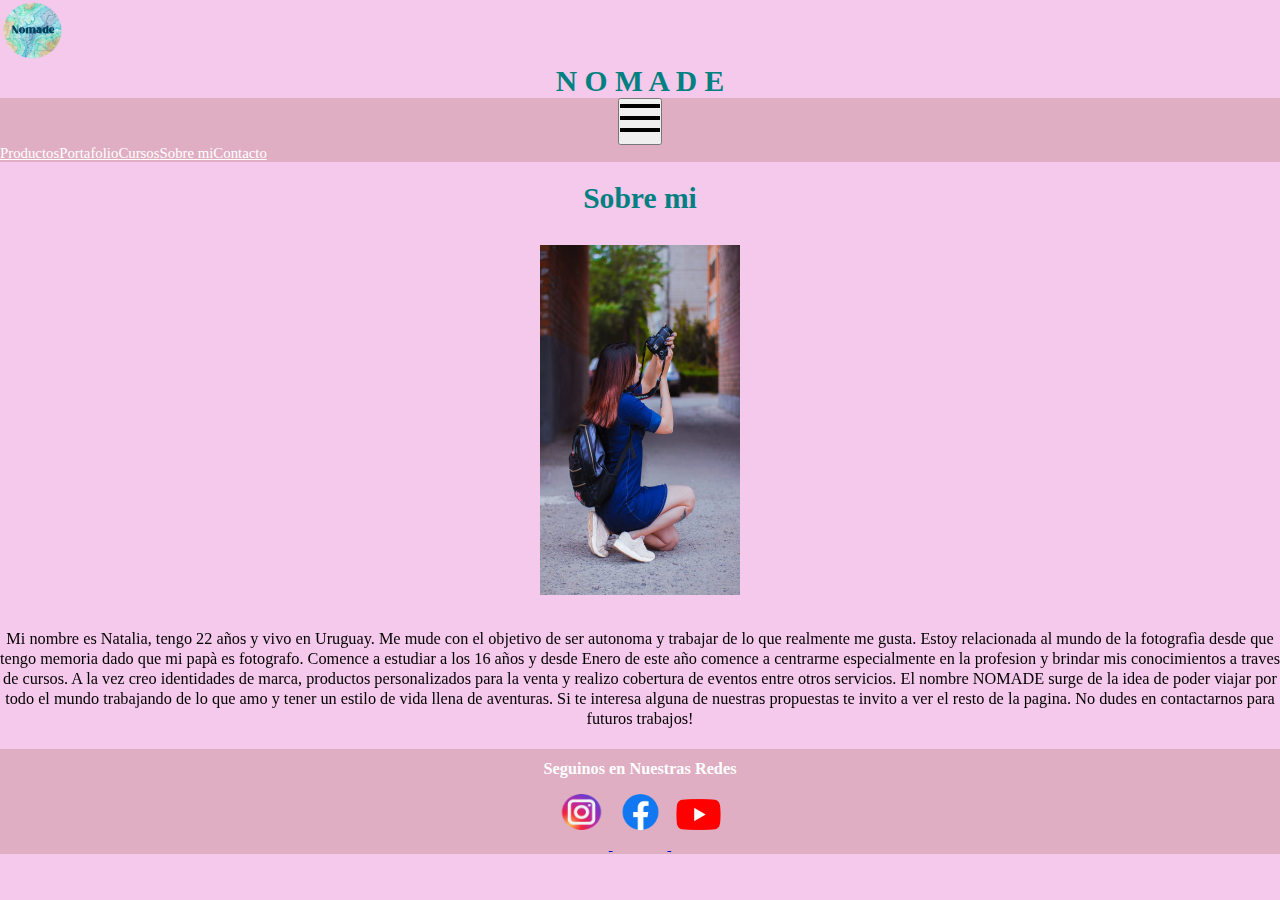
<file: sobremi.html>
<!DOCTYPE html>
<html lang="es">
<head>
    <meta charset="UTF-8">
    <meta http-equiv="X-UA-Compatible" content="IE=edge">
    <meta name="viewport" content="width=device-width, initial-scale=1">
    <meta name="description" content="Te cuento mi historia y como decidi dejar mi trabajo de oficina para convertirme en fotografa frelance y viajar por todo el mundo">
    <meta name="keywords" content="fotografia, fotos, productos, cuadros, box-cuadros, eventos, books">
    <meta name="author" content="Acevedo Natalia">
    <meta name="robots" content="index">
    <title>Sobre mi</title>
    <link rel="shortcut icon" href="imagenes/favicon.png">
    <link href="https://unpkg.com/aos@2.3.1/dist/aos.css" rel="stylesheet">
    <link href="https://cdn.jsdelivr.net/npm/bootstrap@5.0.2/dist/css/bootstrap.min.css" rel="stylesheet" integrity="sha384-EVSTQN3/azprG1Anm3QDgpJLIm9Nao0Yz1ztcQTwFspd3yD65VohhpuuCOmLASjC" crossorigin="anonymous">
    <link rel="stylesheet" href="css/style.css">
</head>
<body>


  <header>
    <a href="index.html"> 
        <img src="imagenes/favicon.png" alt="logo de Nomade" class="encabezado__img--fluid">
    </a>
        <h1 class="textCenter encabezado__tittle--xl">N O M A D E</h1>
          <nav class="navbar navbar-expand-md" id="botonera">
            <div class="container-fluid">
             <a class="navbar-brand" href="index.html">
             </a>
                <button class="navbar-toggler" type="button" data-bs-toggle="collapse" data-bs-target="#navbarSupportedContent" aria-controls="navbarSupportedContent" aria-expanded="false" aria-label="Toggle navigation">
                  <svg viewBox="0 0 100 80" width="40" height="40" >
                    <rect width="100" height="10"></rect>
                    <rect y="30" width="100" height="10"></rect>
                    <rect y="60" width="100" height="10"></rect>
                  </svg>
                </button>
                <div class="collapse navbar-collapse" id="navbarSupportedContent">
                  <ul class="navbar-nav me-auto mb-2 mb-lg-0">
                    <li class="nav-item">
                      <a class="nav-link active" aria-current="page" href="productos.html">Productos</a>
                    </li>
                    <li class="nav-item">
                      <a class="nav-link" href="portafolio.html">Portafolio</a>
                    </li>
                    <li class="nav-item">
                      <a class="nav-link" href="cursos.html">Cursos</a>
                    </li>
                    <li class="nav-item">
                      <a class="nav-link" href="sobremi.html">Sobre mi</a>
                    </li>
                    <li class="nav-item">
                      <a class="nav-link" href="contacto.html">Contacto</a>
                    </li>
                  </ul>
                </div>
            </div>
          </nav>
  </header>
    
    <main>
      <h1 class="titulo_sobremi">Sobre mi</h1>
    </main> 

    <section>

      <div class="container-md text-center">
        <div class="row">
          <div data-aos="flip-left" data-aos-duration="2000" class="col-sm">
            <img src="imagenes/sm1.jpg" alt="fotografia personal realizando un trabajo con mi primer camara">
          </div>

          <div data-aos="fade-left" data-aos-duration="2000" class="col-sm">
            <p class="texto_descripcion">
              Mi nombre es Natalia, tengo 22 años y vivo en Uruguay. Me mude con el objetivo de ser autonoma y trabajar de lo que realmente me gusta. Estoy relacionada al mundo de la fotografìa desde que tengo memoria dado que mi papà es fotografo. Comence a estudiar a los 16 años y desde Enero de este año comence a centrarme especialmente en la profesion y brindar mis conocimientos a traves de cursos. A la vez creo identidades de marca, productos personalizados para la venta y realizo cobertura de eventos entre otros servicios. El nombre NOMADE surge de la idea de poder viajar por todo el mundo trabajando de lo que amo y tener un estilo de vida llena de aventuras. Si te interesa alguna de nuestras propuestas te invito a ver el resto de la pagina. No dudes en contactarnos para futuros trabajos!
            </p>
            </div>
        </div>
      </div>

    </section>
      

      

        
    </main> 
    
    <footer class="pie">
      <h2 class="footer_tittle">Seguinos en Nuestras Redes</h2>
      <a href="https://www.instagram.com/" target="_blank">
          <img src="imagenes/instagram.svg" alt="seguinos en instagram" class="pie_icon--sm">
      </a>
      <a href="https://www.facebook.com/" target="_blank">
          <img src="imagenes/facebook.svg" alt="seguinos en facebook" class="pie_icon--sm">
      </a>
      <a href="https://www.youtube.com/" target="_blank">
        <img src="imagenes/youtube.png" alt="seguinos en youtube" class="pie_icon--sm">
      </a>
    </footer>


    <script src="https://cdn.jsdelivr.net/npm/bootstrap@5.0.2/dist/js/bootstrap.bundle.min.js" integrity="sha384-MrcW6ZMFYlzcLA8Nl+NtUVF0sA7MsXsP1UyJoMp4YLEuNSfAP+JcXn/tWtIaxVXM" crossorigin="anonymous"></script>
    <script src="https://unpkg.com/aos@2.3.1/dist/aos.js"></script>
    <script>
        AOS.init();
      </script>
</body>
</html>
</file>
<file: css/style.css>
@import url("https://fonts.googleapis.com/css2?family=Nunito+Sans&family=Roboto:wght@300&display=swap");
* {
  margin: 0;
  padding: 0;
}

html {
  font-size: 92.5%;
}

body {
  background-color: rgb(245, 201, 235);
  background-repeat: repeat;
  background-attachment: fixed;
}

.encabezado__img--fluid {
  width: 5%;
}

.encabezado__tittle--xl {
  text-align: center;
  color: teal;
  font-family: "Times New Roman", Times, serif;
}

#botonera {
  width: 100%;
  background-color: rgb(223, 174, 194);
}

#botonera ul {
  list-style: none;
  text-decoration: none;
  overflow: hidden;
}

#botonera ul li {
  float: left;
}

#botonera ul li a {
  color: rgb(255, 255, 255);
}

#botonera ul li a:hover {
  color: teal;
}

.principal {
  margin-top: 25px;
}

.comentarios {
  margin-left: 60px;
  margin-right: 60px;
  background-color: teal;
  margin-top: 45px;
  padding: 5px;
  border-radius: 7px;
  box-shadow: 0 4px 8px 0 rgba(0, 0, 0, 0.2), 0 6px 20px 0 rgba(0, 0, 0, 0.19);
}

.borde_comentarios {
  border-radius: 15px;
}

.comentarios, div, h5, h6, p, a {
  text-align: center;
  font-family: "Times New Roman", Times, serif;
}

.video_contenedor {
  margin-top: 25px;
}

.video_titulo {
  font-size: 2em;
  color: teal;
  font-family: "Times New Roman", Times, serif;
  margin-bottom: 20px;
}

.fotos_contenedor {
  margin-left: 78px;
  margin-right: 78px;
}

.fotos__titulo {
  margin-top: 20px;
  margin-left: 120px;
  margin-bottom: 30px;
  font-size: 2em;
  color: teal;
  font-family: "Times New Roman", Times, serif;
}

.producto__titulo {
  text-align: right;
  margin-top: 30px;
  margin-bottom: 20px;
  margin-right: 115px;
  font-size: 2em;
  color: teal;
  font-family: "Times New Roman", Times, serif;
}

.segundo_cuadro {
  margin-top: 20px;
  margin-left: 78px;
  margin-right: 78px;
}

.titulo_bodas {
  font-size: 2em;
  color: teal;
  font-family: "Times New Roman", Times, serif;
  margin-top: 25px;
  text-align: center;
}

.bodas_contenedor {
  margin-top: 25px;
  margin-bottom: 25px;
}

.img-portfolio {
  width: 450px;
  height: 350px;
  border-style: solid;
  border-color: white;
}

.img-portfoliodos {
  width: 300px;
  height: 350px;
  border-style: solid;
  border-color: white;
}

.fotografia_contenedor {
  margin-left: 60px;
  margin-right: 60px;
}

.fotografia_titulo {
  margin-top: 25px;
  margin-left: 60px;
  font-size: 2em;
  color: teal;
  font-family: "Times New Roman", Times, serif;
}

.fotografia_subtitulo {
  margin-left: 60px;
  margin-bottom: 30px;
  color: teal;
  font-family: "Times New Roman", Times, serif;
  font-size: 1.6em;
}

.border_texto {
  font-family: "Times New Roman", Times, serif;
  font-size: 1.1em;
  padding: 25px;
  border-style: solid;
  border-width: 1px;
  background-color: white;
}

.img_cursos {
  width: 250px;
}

.container {
  margin: 50px;
}

.titulo_sobremi {
  margin-top: 20px;
  margin-bottom: 30px;
  text-align: center;
  color: teal;
  font-family: "Times New Roman", Times, serif;
  font-size: 2em;
}

.texto_descripcion {
  font-family: "Times New Roman", Times, serif;
  font-size: 1.1em;
  margin-top: 30px;
}

.formulario_contenedor {
  margin-left: 60px;
  margin-right: 60px;
  margin-top: 50px;
}

.titulo_formulario {
  color: teal;
  font-family: "Times New Roman", Times, serif;
  font-size: 2em;
}

.boton-formulario {
  margin-top: 20px;
  color: whitesmoke;
  background-color: #5f184d;
}

.img_error {
  background-color: #d4faff;
}

@media (max-width: 992px) {
  .img_error img {
    width: 100%;
    text-align: center;
    margin-top: 200px;
  }
}
.footer_tittle {
  text-align: center;
  color: rgb(255, 255, 255);
  font-family: "Times New Roman", Times, serif;
  font-size: 1.1em;
  padding: 10px;
}

.pie {
  text-decoration: none;
  margin-top: 20px;
  background-color: rgb(223, 174, 194);
  text-align: center;
}

.pie_icon--sm {
  width: 45px;
  margin-bottom: 15px;
  text-align: center;
  padding: 5px;
}/*# sourceMappingURL=style.css.map */
</file>
